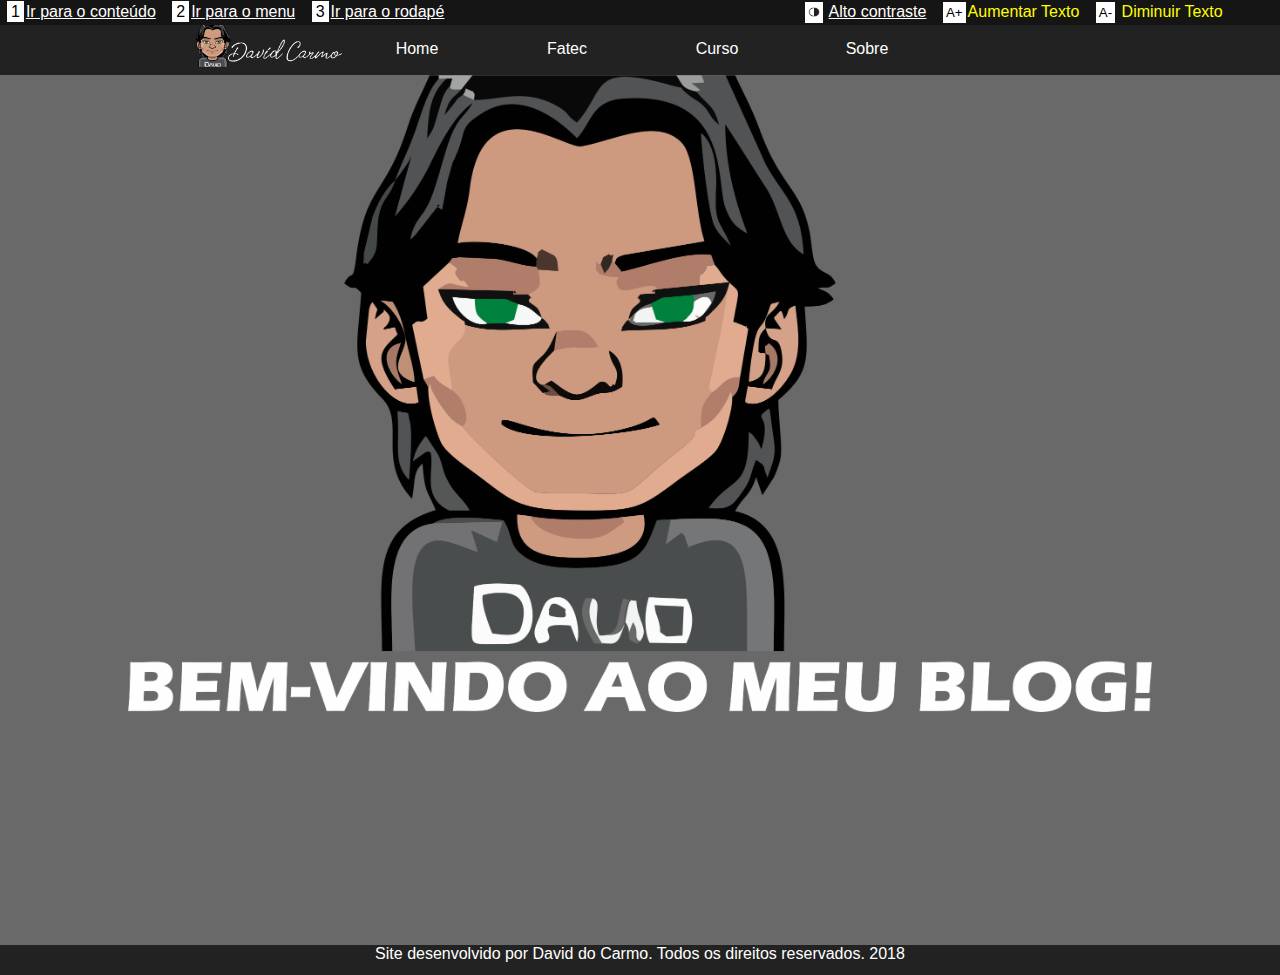
<file: index.html>
<!DOCTYPE html>
<html lang ="pt-br">
<head> 
    <meta charset ="UTF-8">
    <meta name="viewport" content="width=device-width, initial-scale=1.0">
    <title>Home</title>
    <link rel="stylesheet" type ="text/css" href ="css/style.css"/>
    <link rel="stylesheet" href="css/contrast.css">
    <link rel="shortcut icon" href="img/avatar_icon.png" type="image/x-icon" />
    <script src="js/jquery-3.3.1.js" type="text/javascript"></script>
    <script src="js/fonte.js" type="text/javascript"></script>
    <script src="js/high-contrast.js"></script>
    <script src="js/fakeBreadCrumb.js"></script>
</head>
<body onload="bdCrumb()">

<header>
        <div class="menuAcessibilidade">
                <ul id="atalhos">  
                        <li><a href="#conteudo" accesskey="1"> <span>1</span>Ir para o conteúdo </a></li>  
                        <li><a href="#mainMenu" accesskey="2"><span>2</span>Ir para o menu </a></li>   
                        <li><a href="#rodape" accesskey="3"><span>3</span>Ir para o rodapé </a></li>  
                    </ul>  
            <ul id="botoes">
                <li>
                    <button onclick="window.toggleContrast()"><img src="img/icon_altoContrast.png" alt=""></button>
                    <a href="#altocontraste" id="altocontraste" onclick="window.toggleContrast()" >Alto contraste</a>
                </li>
                <li><button onClick="fonte('a');">A+</button>Aumentar Texto</li>
                <li> <button onClick="fonte('d');">A-</button> Diminuir Texto</li>
                
            </ul>
        </div>
        <nav id="mainMenu" class ="menu">

    <ul>
        <li id="primeiroli"><img  alt ="David Carmo imagem em branco" src="img/name_bar.png"></li>
        <li><a href="index.html">Home  </a></li>
        <li><a href="fatec.html">Fatec </a></li>
        <li><a href="#">Curso </a>
            <ul>
                <li><a href="alp.html"> Algoritmo e Lógica de Programação</a></li>
                <li><a href="bi.html">Bases da Internet </a></li>
                <li><a href="ccw.html">Criação de Conteúdo na Web </a></li>
                <li><a href="dd.html">Design Digital </a></li>
                <li><a href="ppsi.html">Padrões de Projeto de Sítios Internet I </a></li>
                <li><a href="lpt.html">Leitura e Produção de Textos </a></li>
                <li><a href="fme.html">Fundamentos de Matemática Elementar </a></li>
            </ul>
        </li>
        <li><a href="sobre.html"> Sobre </a></li>

    </ul>
</nav>
</header> 
<main id="conteudo" class="home" >
    <figure>
        <img alt="avatar desejando bem-vindo ao blog" src="img/avatar_bemvindo.png">
    </figure>
</main> 


<footer id="rodape"> 
    <p>Site desenvolvido por David do Carmo. Todos os direitos reservados. 2018 </p>
</footer>

</body>
</html>
</file>
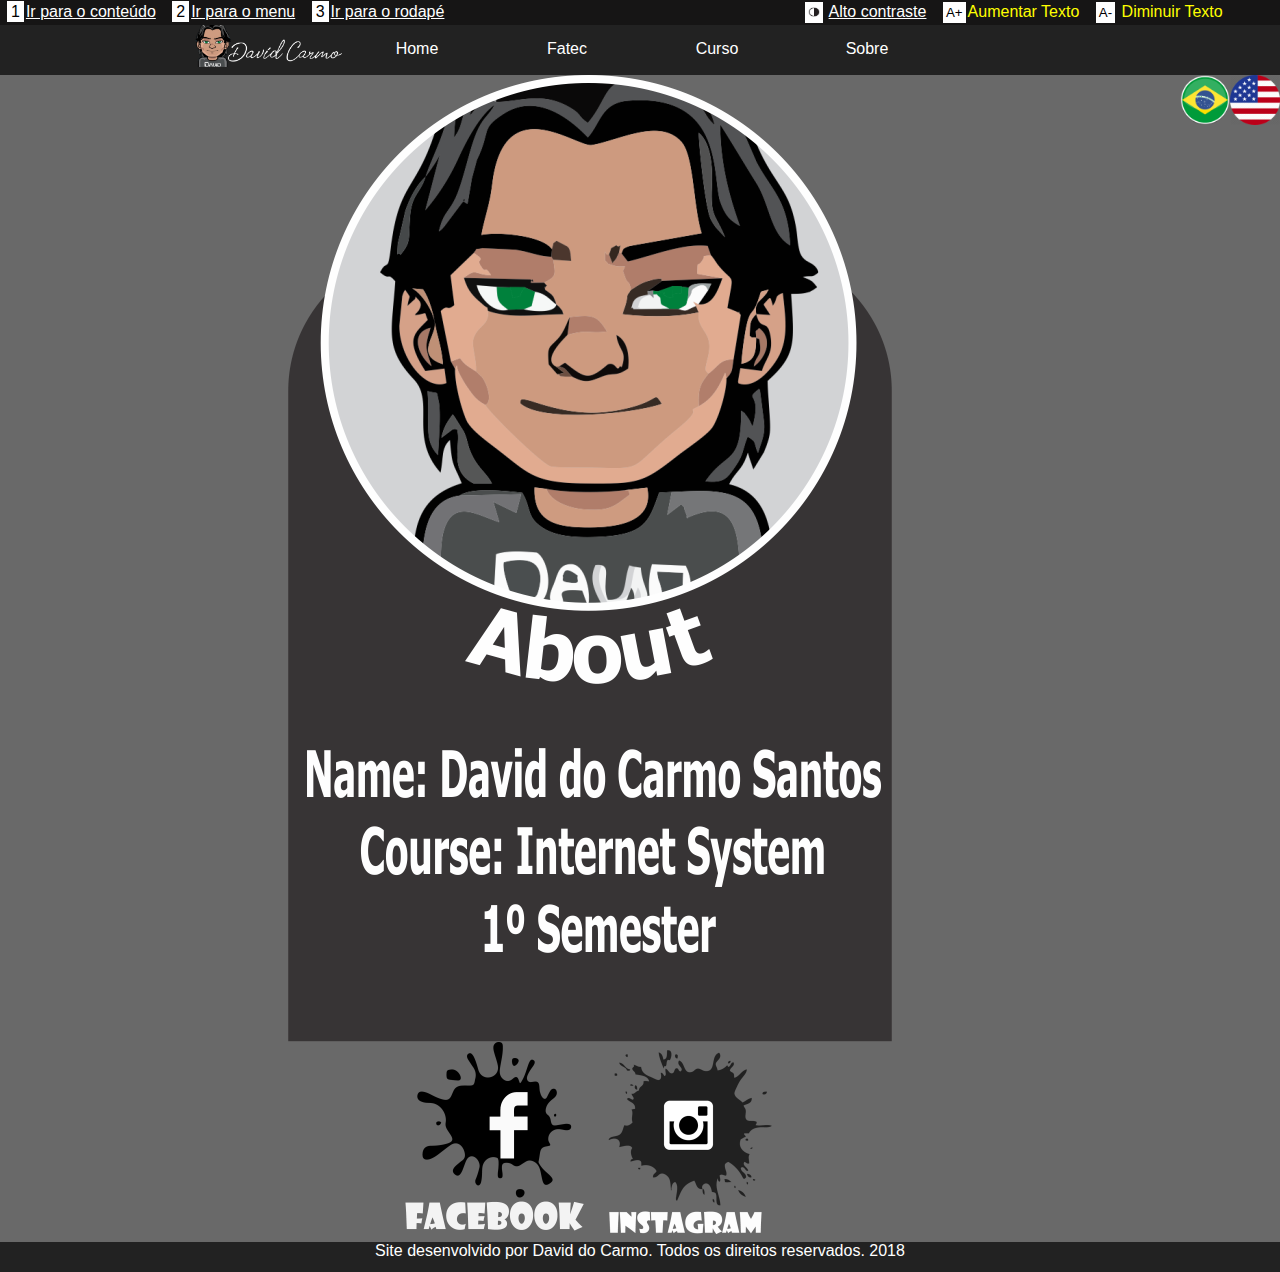
<file: about.html>
<!DOCTYPE html>
<html lang ="pt-br">
<head> 
    <meta charset ="UTF-8">
    <meta name="viewport" content="width=device-width, initial-scale=1.0">
    <title>About</title>
    <link rel="stylesheet" type ="text/css" href ="css/style.css"/>
    <link rel="stylesheet" href="css/contrast.css">
    <link rel="shortcut icon" href="img/avatar_icon.png" type="image/x-icon" />
    <script src="js/jquery-3.3.1.js" type="text/javascript"></script>
    <script src="js/fonte.js" type="text/javascript"></script>
    <script src="js/high-contrast.js"></script>
    <script src="js/fakeBreadCrumb.js"></script>
</head>
<body onload="bdCrumb()">

<header>
        <div class="menuAcessibilidade">
                <ul id="atalhos">  
                        <li><a href="#conteudo" accesskey="1"> <span>1</span>Ir para o conteúdo </a></li>  
                        <li><a href="#mainMenu" accesskey="2"><span>2</span>Ir para o menu </a></li>   
                        <li><a href="#rodape" accesskey="3"><span>3</span>Ir para o rodapé </a></li>  
                    </ul>  
            <ul id="botoes">
                <li>
                    <button onclick="window.toggleContrast()"><img src="img/icon_altoContrast.png" alt=""></button>
                    <a href="#altocontraste" id="altocontraste" onclick="window.toggleContrast()" >Alto contraste</a>
                </li>
                <li><button onClick="fonte('a');">A+</button>Aumentar Texto</li>
                <li> <button onClick="fonte('d');">A-</button> Diminuir Texto</li>
                
            </ul>
        </div>
        <nav id="mainMenu" class ="menu">

    <ul>
        <li id="primeiroli"><img  alt ="David Carmo imagem em branco" src="img/name_bar.png"></li>
        <li><a href="index.html">Home  </a></li>
        <li><a href="fatec.html">Fatec </a></li>
        <li><a href="#">Curso </a>
            <ul>
                <li><a href="alp.html"> Algoritmo e Lógica de Programação</a></li>
                <li><a href="bi.html">Bases da Internet </a></li>
                <li><a href="ccw.html">Criação de Conteúdo na Web </a></li>
                <li><a href="dd.html">Design Digital </a></li>
                <li><a href="ppsi.html">Padrões de Projeto de Sítios Internet I </a></li>
                <li><a href="lpt.html">Leitura e Produção de Textos </a></li>
                <li><a href="fme.html">Fundamentos de Matemática Elementar </a></li>
            </ul>
        </li>
        <li><a href="sobre.html"> Sobre </a></li>

    </ul>
</nav>
</header> 
<main id = "sobre">
    <section><!--Menu de escolha da língua -->
        <nav>
            <ul id = "en">

                <li> <a href ="about.html"> <img alt="Icon USA - PT" src="img/en_icon.png"> </a></li>

            </ul>

            <ul id ="pt">

                <li> <a href ="sobre.html"><img alt="Icon Brasil - PT" src="img/pt_icon.png"></a></li>

            </ul>
        </nav>
    </section>
    
    <!-- Cartão frente-verso com informações sobre o autor do blog-->
    <section id="conteudo">
        <figure>
            <img alt ="David Carmo card" src="img/about_card_front.png" onMouseOver="this.src='img/about_card_back.png'"onMouseOut="this.src='img/about_card_front.png'">
        </figure>
    </section>
    <!--Links para as redes sociais -->
    <section>
        <nav id ="instaFB_Box">
            <ul id="fb">

                <li><a href="https://www.facebook.com/david.carmosantos"> <img alt="Icon Facebook" src="img/facebook_icon.png"> </a> </li>

            </ul>

            <ul id="insta">

                <li><a href="https://www.instagram.com/okay_dave/"><img alt="Icon Instagram" src="img/insta_icon.png"> </a></li>

            </ul>
        </nav>
    </section>
</main>
    
<footer id="rodape"> 
    <p>Site desenvolvido por David do Carmo. Todos os direitos reservados. 2018 </p>
</footer>

</body>
</html>
</file>
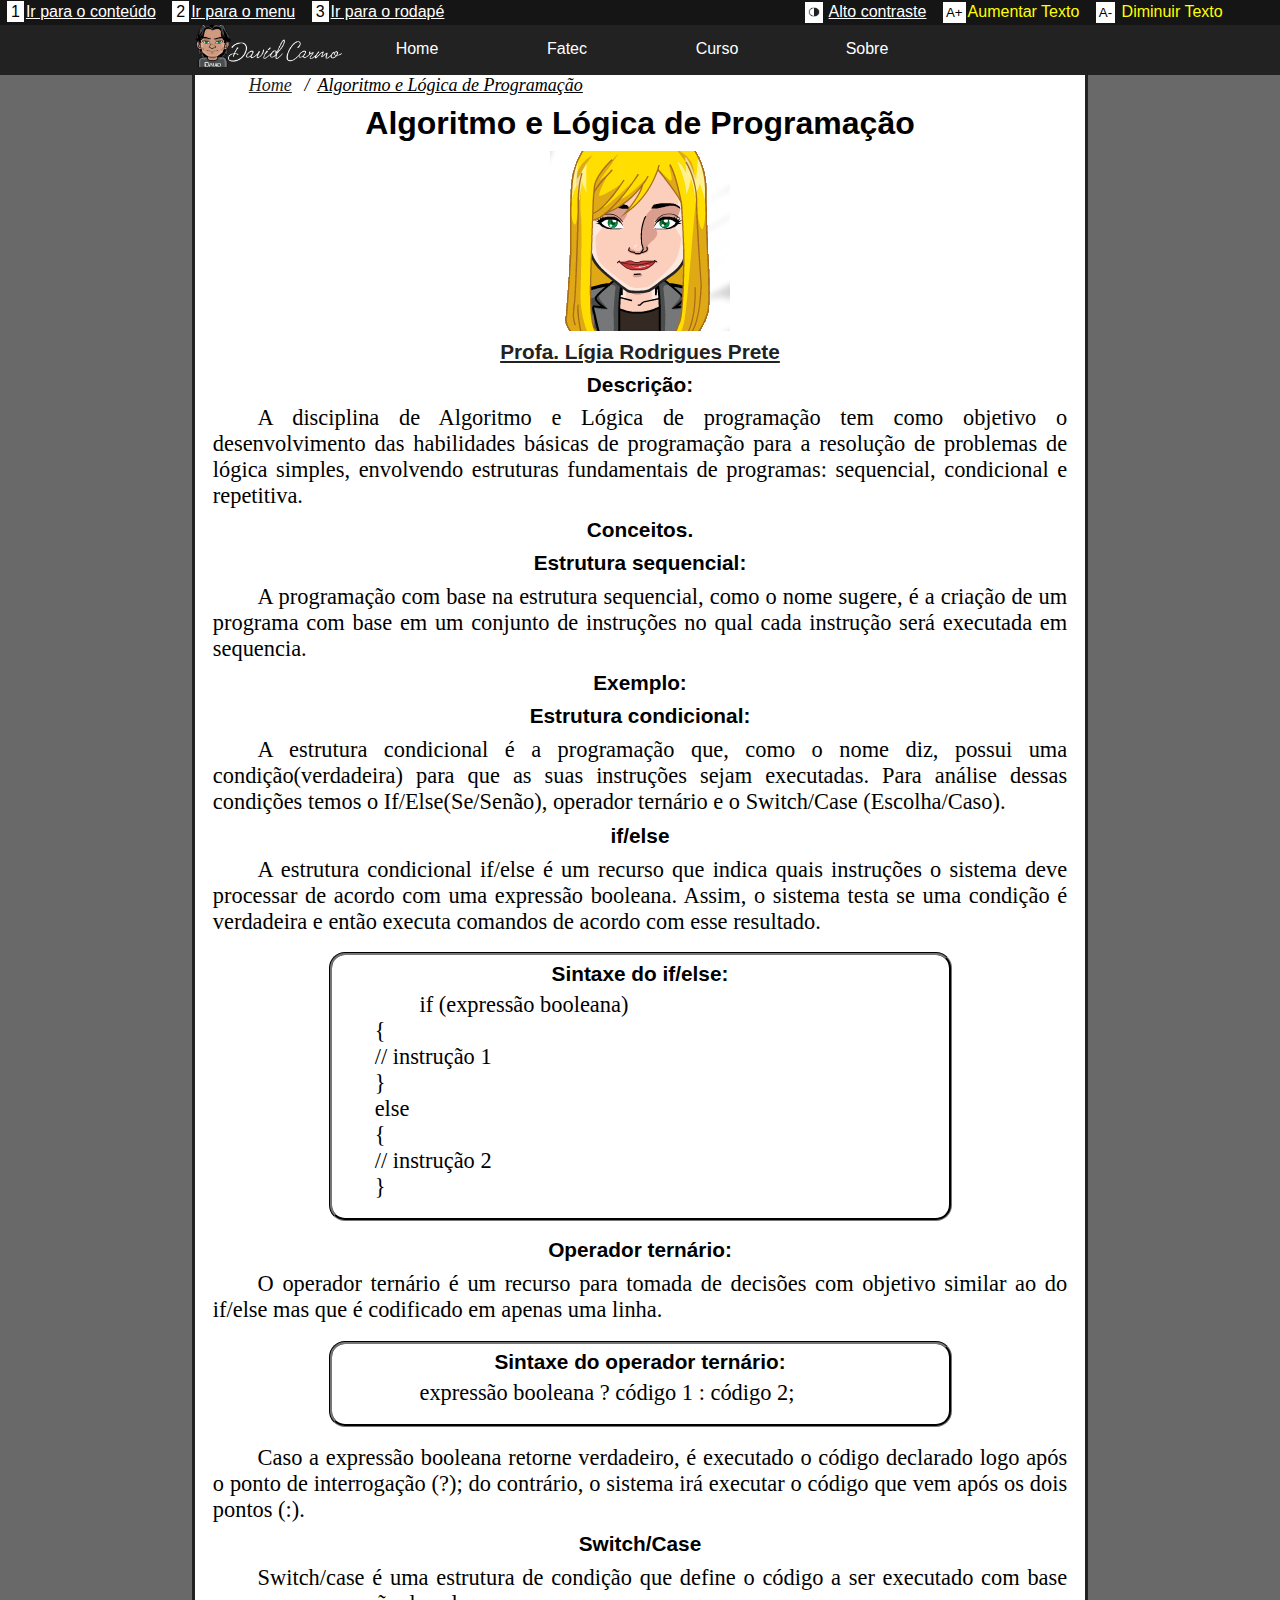
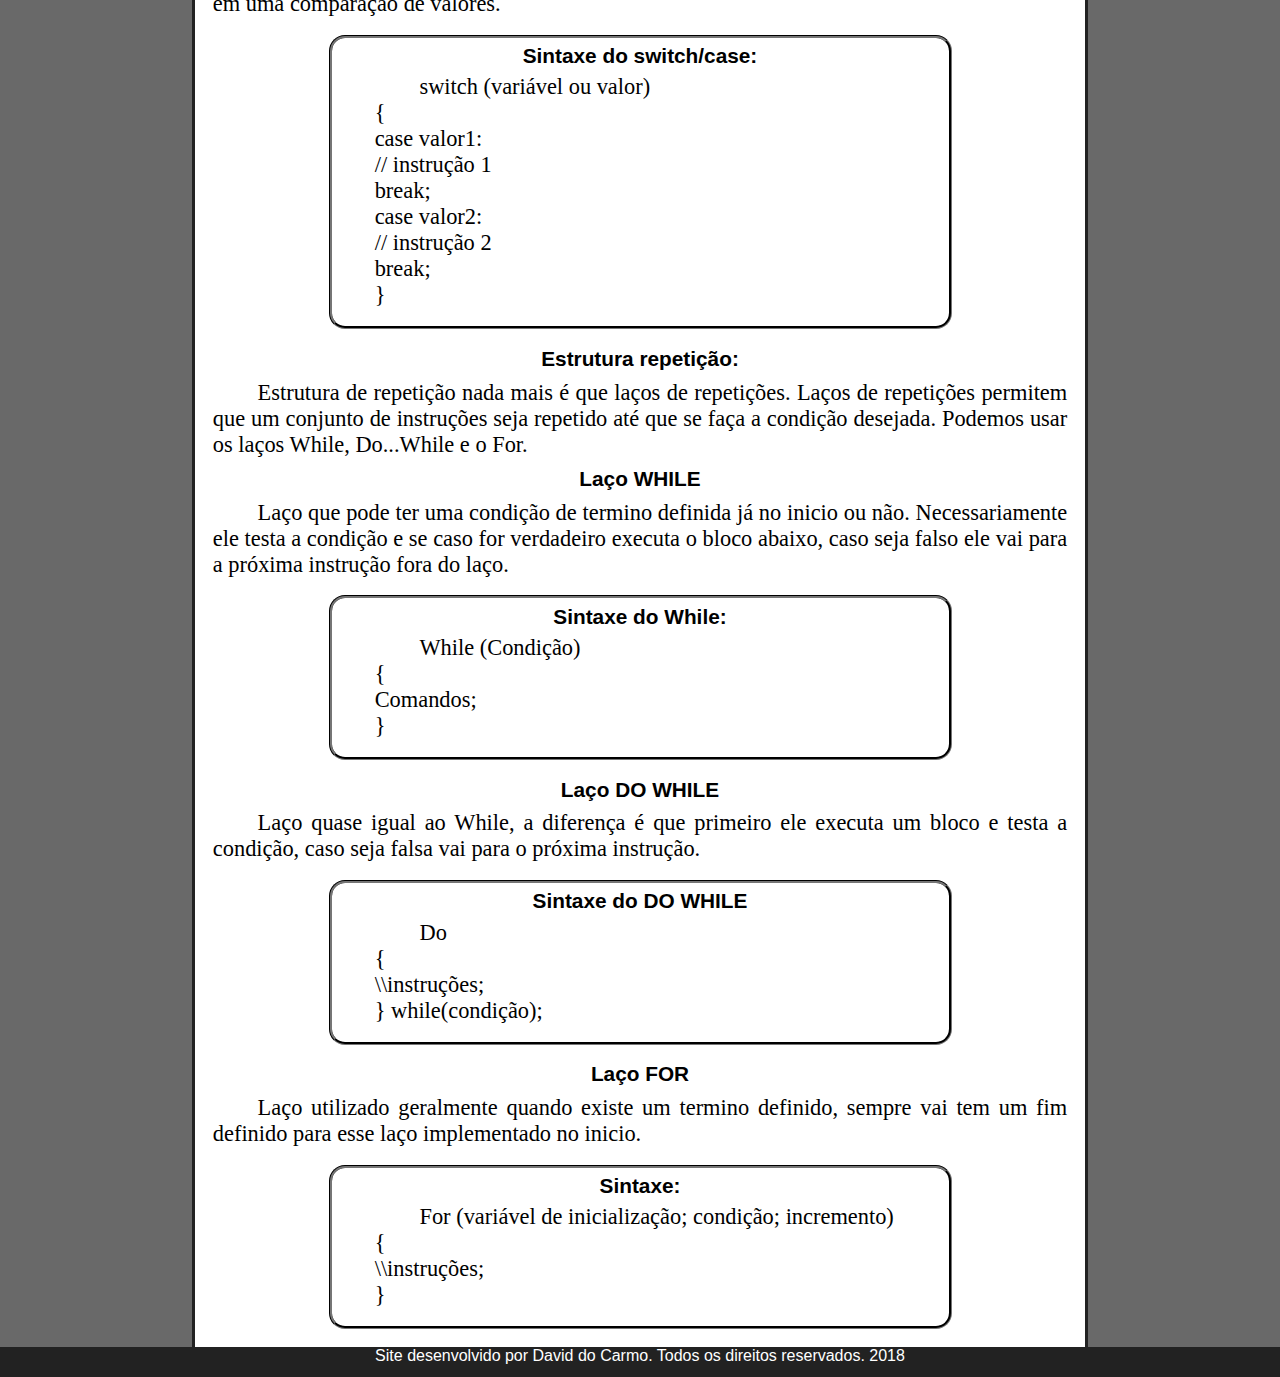
<file: alp.html>
<!DOCTYPE html>
<html lang ="pt-br">
<head> 
    <meta charset ="UTF-8">
    <meta name="viewport" content="width=device-width, initial-scale=1.0">
    <title>Algoritmo e Lógica de Programação</title>
    <link rel="stylesheet" type ="text/css" href ="css/style.css"/>
    <link rel="stylesheet" href="css/contrast.css">
    <link rel="shortcut icon" href="img/avatar_icon.png" type="image/x-icon" />
    <script src="js/jquery-3.3.1.js" type="text/javascript"></script>
    <script src="js/fonte.js" type="text/javascript"></script>
    <script src="js/high-contrast.js"></script>
    <script src="js/fakeBreadCrumb.js"></script>
</head>
<body onload="bdCrumb()">

<header>
    <div class="menuAcessibilidade">
            <ul id="atalhos">  
                    <li><a href="#conteudo" accesskey="1"> <span>1</span>Ir para o conteúdo </a></li>  
                    <li><a href="#mainMenu" accesskey="2"><span>2</span>Ir para o menu </a></li>   
                    <li><a href="#rodape" accesskey="3"><span>3</span>Ir para o rodapé </a></li>  
                </ul>  
        <ul id="botoes">
            <li>
                <button onclick="window.toggleContrast()"><img src="img/icon_altoContrast.png" alt=""></button>
                <a href="#altocontraste" id="altocontraste" onclick="window.toggleContrast()" >Alto contraste</a>
            </li>
            <li><button onClick="fonte('a');">A+</button>Aumentar Texto</li>
            <li> <button onClick="fonte('d');">A-</button> Diminuir Texto</li>
            
        </ul>
    </div>
<nav id="mainMenu" class ="menu">
    <ul>
        <li id="primeiroli"><img  alt ="David Carmo imagem em branco" src="img/name_bar.png"></li>
        <li><a href="index.html">Home  </a></li>
        <li><a href="fatec.html">Fatec </a></li>
        <li><a href="#">Curso </a>
            <ul>
                <li><a href="alp.html"> Algoritmo e Lógica de Programação</a></li>
                <li><a href="bi.html">Bases da Internet </a></li>
                <li><a href="ccw.html">Criação de Conteúdo na Web </a></li>
                <li><a href="dd.html">Design Digital </a></li>
                <li><a href="ppsi.html">Padrões de Projeto de Sítios Internet I </a></li>
                <li><a href="lpt.html">Leitura e Produção de Textos </a></li>
                <li><a href="fme.html">Fundamentos de Matemática Elementar </a></li>
            </ul>
        </li>
        <li><a href="sobre.html"> Sobre </a></li>

    </ul>
</nav>
</header> 






<main id ="conteudo" class = "conteudo" >
    <section class="acessibilidade" > <!--Apresentação da Disciplina e professor -->
        <p id="breadCrumb"></p>
        <h1 id="tituloPage">Algoritmo e Lógica de Programação</h1>
        <figure>
            <img alt="Avatar Professora Ligia" src="img\avatar_ligia.png" onMouseOver="this.src='img/ligia_real.png'"onMouseOut="this.src='img/avatar_ligia.png'">
        </figure>    
        <a href="http://lattes.cnpq.br/8947450638463520"><h3>Profa. Lígia Rodrigues Prete</h3></a><!-- link currículo lattes -->

        <h2>Descrição:</h2> 

        <p> 
            A disciplina de Algoritmo e Lógica de programação tem como objetivo o desenvolvimento das habilidades básicas de programação para a resolução de problemas de lógica simples, envolvendo estruturas fundamentais de programas: sequencial, condicional e repetitiva.</p>
    </section>
        <section class="acessibilidade"> <!-- Conteúdo da página -->
            <article>
                <h2> Conceitos. </h2>

                <h2>Estrutura sequencial:</h2>
                <p>
                A programação com base na estrutura sequencial, como o nome sugere, é a criação de um programa com base em um conjunto de instruções no qual cada instrução será executada em sequencia. 
                </p>

                <h3>Exemplo:</h3> 

                <h2>Estrutura condicional: </h2> 
                <p>
                A estrutura condicional é a programação que, como o nome diz, possui uma condição(verdadeira) para que as suas instruções sejam executadas.  Para análise dessas condições temos o If/Else(Se/Senão), operador ternário e o Switch/Case (Escolha/Caso). 
                </p> 

                <h2>if/else</h2>
                <p>
                A estrutura condicional if/else é um recurso que indica quais instruções o sistema deve processar de acordo com uma expressão booleana. Assim, o sistema testa se uma condição é verdadeira e então executa comandos de acordo com esse resultado.

                </p>
                <article class = "exemplo_sintaxe">

                    <h2>Sintaxe do if/else:</h2>
                    <p>
                    if (expressão booleana)<br/>
                    {	<br/>
                        // instrução 1<br/>
                    } <br/>
                    else <br/>
                    {<br/>
                    // instrução 2<br/>
                    }<br/>
                    </p>
                    <br/>
                </article>

                <h2>Operador ternário: </h2>
                <p>
                O operador ternário é um recurso para tomada de decisões com objetivo similar ao do if/else mas que é codificado em apenas uma linha.
                <p/>
                <article class = "exemplo_sintaxe">
                    <h2>Sintaxe do operador ternário:</h2>
                    <p>
                    expressão booleana ? código 1 : código 2;
                    </p>
                    <br/>
                </article>
                <p>
                Caso a expressão booleana retorne verdadeiro, é executado o código declarado logo após o ponto de interrogação (?); 
                do contrário, o sistema irá executar o código que vem após os dois pontos (:).
                </p>


                <h2>Switch/Case</h2>
                <p>Switch/case é uma estrutura de condição que define o código a ser executado com base em uma comparação de valores.</p>
                <article class = "exemplo_sintaxe">
                    <h2>Sintaxe do switch/case:</h2>
                    <p>switch (variável ou valor)<br/>
                    {<br/>
                    case valor1:<br/>
                          // instrução 1<br/>
                    break;<br/>
                    case valor2:<br/>
                          // instrução 2<br/>
                    break;<br/>
                    }<br/>
                    </p>
                    <br/>
                </article>



                <h2>Estrutura repetição:</h2> 
                <p>Estrutura de repetição nada mais é que laços de repetições. Laços de repetições permitem que um conjunto de instruções seja repetido até que se faça a condição desejada.
                 Podemos usar os laços While, Do...While e o For.
                </p>

                <h2>Laço WHILE</h2>
                <p>Laço que pode ter uma condição de termino definida já no inicio ou não.
                Necessariamente ele testa a condição e se caso for verdadeiro executa o bloco abaixo, caso seja falso ele vai para a próxima instrução fora do laço.
                </p>

                <article class = "exemplo_sintaxe">
                    <h2>Sintaxe do While:</h2>
                    <p>While (Condição)<br/>
                        {<br/>
                        Comandos;<br/>
                        }<br/>
                    </p>
                    <br/>
                </article>

                <h2>Laço DO WHILE</h2>
                <p>Laço quase igual ao While, a diferença é que primeiro ele executa um bloco e testa a condição, caso seja falsa vai para o próxima instrução.</p>
                <article class = "exemplo_sintaxe">
                    <h2>Sintaxe do DO WHILE</h2>
                    <p>
                    Do<br/>
                    {<br/>
                        \\instruções;<br/>
                    } while(condição);<br/>
                    </p>
                    <br/>
                </article>
                <h2>Laço FOR</h2>
                <p>
                Laço utilizado geralmente quando existe um termino definido, sempre vai tem um fim definido para esse laço implementado no inicio.
                </p>
                <article class = "exemplo_sintaxe">
                    <h2>Sintaxe: </h2>
                    <p>
                    For (variável de inicialização; condição; incremento)<br/>
                    {<br/>
                        \\instruções;<br/>
                    }<br/>
                    </p>
                    <br/>
                </article>
            </article>
    </section>
</main>


<footer id="rodape"> 
	<p>Site desenvolvido por David do Carmo. Todos os direitos reservados. 2018 </p>
</footer>



</body>
</html>
</file>
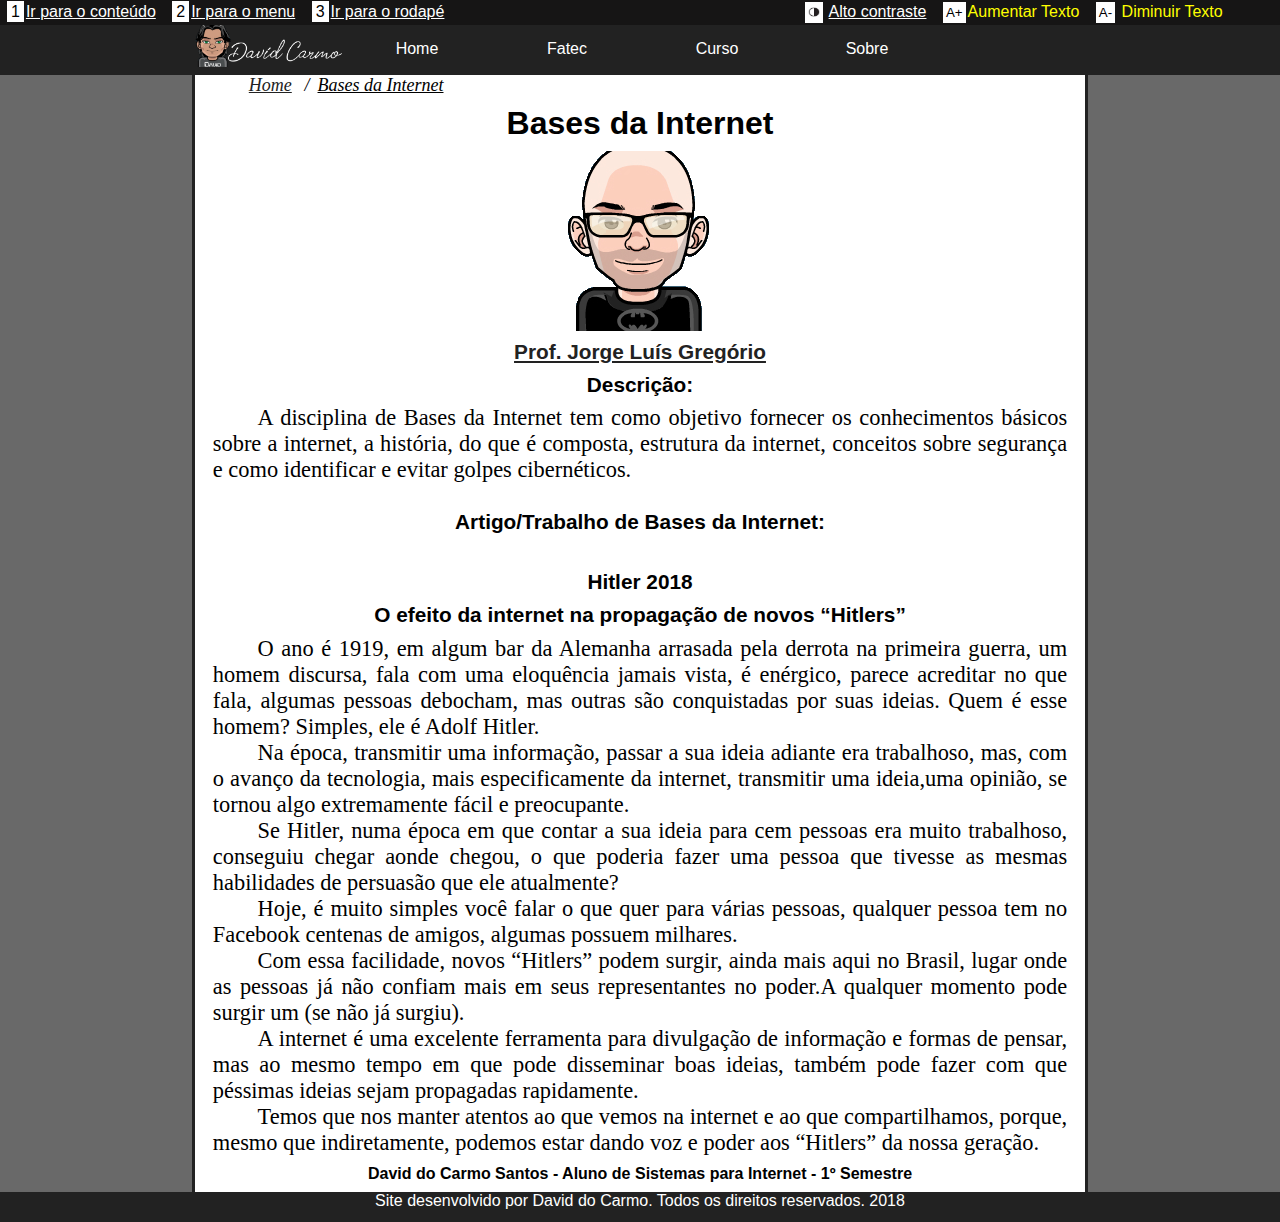
<file: bi.html>
<!DOCTYPE html>
<html lang ="pt-br">
<head> 
    <meta charset ="UTF-8">
    <meta name="viewport" content="width=device-width, initial-scale=1.0">
    <title>Bases da Internet </title>
    <link rel="stylesheet" type ="text/css" href ="css/style.css"/>
    <link rel="stylesheet" href="css/contrast.css">
    <link rel="shortcut icon" href="img/avatar_icon.png" type="image/x-icon" />
    <script src="js/jquery-3.3.1.js" type="text/javascript"></script>
    <script src="js/fonte.js" type="text/javascript"></script>
    <script src="js/high-contrast.js"></script>
    <script src="js/fakeBreadCrumb.js"></script>
</head>
<body onload="bdCrumb()">

<header>
        <div class="menuAcessibilidade">
                <ul id="atalhos">  
                        <li><a href="#conteudo" accesskey="1"> <span>1</span>Ir para o conteúdo </a></li>  
                        <li><a href="#mainMenu" accesskey="2"><span>2</span>Ir para o menu </a></li>   
                        <li><a href="#rodape" accesskey="3"><span>3</span>Ir para o rodapé </a></li>  
                    </ul>  
            <ul id="botoes">
                <li>
                    <button onclick="window.toggleContrast()"><img src="img/icon_altoContrast.png" alt=""></button>
                    <a href="#altocontraste" id="altocontraste" onclick="window.toggleContrast()" >Alto contraste</a>
                </li>
                <li><button onClick="fonte('a');">A+</button>Aumentar Texto</li>
                <li> <button onClick="fonte('d');">A-</button> Diminuir Texto</li>
                
            </ul>
        </div>
        <nav id="mainMenu" class ="menu">

            <ul>
                <li id="primeiroli"><img  alt ="David Carmo imagem em branco" src="img/name_bar.png"></li>
                <li><a href="index.html">Home  </a></li>
                <li><a href="fatec.html">Fatec </a></li>
                <li><a href="#">Curso </a>
                    <ul>
                        <li><a href="alp.html"> Algoritmo e Lógica de Programação</a></li>
                        <li><a href="bi.html">Bases da Internet </a></li>
                        <li><a href="ccw.html">Criação de Conteúdo na Web </a></li>
                        <li><a href="dd.html">Design Digital </a></li>
                        <li><a href="ppsi.html">Padrões de Projeto de Sítios Internet I </a></li>
                        <li><a href="lpt.html">Leitura e Produção de Textos </a></li>
                        <li><a href="fme.html">Fundamentos de Matemática Elementar </a></li>
                    </ul>
                </li>
                <li><a href="sobre.html"> Sobre </a></li>

            </ul>
</nav>
</header> 


<main id="conteudo" class = "conteudo">
    <section class="acessibilidade"><!--Apresentação da Disciplina e professor -->
        <p id="breadCrumb"></p>
        <h1 id="tituloPage">Bases da Internet</h1>
        <figure>
        <img alt="Avatar Professor Jorge" src="img/avatar_jorge.png" onMouseOver="this.src='img/jorge_real.png'"onMouseOut="this.src='img/avatar_jorge.png'">
        </figure>
        <a href="http://lattes.cnpq.br/3776799279256689" > <h3>Prof. Jorge Luís Gregório</h3></a><!-- link currículo lattes */ -->

        <h2>Descrição:</h2> 
        <p>
        A disciplina de Bases da Internet tem como objetivo fornecer os conhecimentos básicos sobre a internet, a história, do que é composta, 
        estrutura da internet, conceitos sobre segurança e como identificar e evitar golpes cibernéticos.</p>
        <br/>
    </section>
    
    <section class="acessibilidade" ><!-- Conteúdo da página -->    
        <article>
            <h2> Artigo/Trabalho de Bases da Internet:</h2>
            <br/>
            <h2>Hitler 2018 </h2>
            <h3>O efeito da internet na propagação de novos “Hitlers” </h3>

            <p>O ano é 1919, em algum bar da Alemanha arrasada pela derrota na primeira guerra, um homem discursa, fala com uma eloquência jamais vista, é enérgico, parece acreditar no que fala, algumas pessoas debocham, mas outras são conquistadas por suas ideias. Quem é esse homem? Simples, ele é Adolf Hitler. </p>
            <p>Na época, transmitir uma informação, passar a sua ideia adiante era trabalhoso, mas, com o avanço da tecnologia, mais especificamente da internet, transmitir  uma ideia,uma opinião, se tornou algo extremamente fácil e preocupante.</p> 
            <p>Se Hitler, numa época em que contar a sua ideia para cem pessoas era muito trabalhoso, conseguiu chegar aonde chegou, o que poderia fazer uma pessoa que tivesse as mesmas habilidades de persuasão que ele atualmente?</p>
            <p>Hoje, é muito simples você falar o que quer para várias pessoas, qualquer pessoa tem no Facebook centenas de amigos, algumas possuem milhares.</p> 
            <p>Com essa facilidade, novos “Hitlers” podem surgir, ainda mais aqui no Brasil, lugar onde as pessoas já não confiam mais em seus representantes no poder.A qualquer momento pode surgir um (se não já surgiu). </p>
            <p>A internet é uma excelente ferramenta para divulgação de informação e formas de pensar, mas ao mesmo tempo em que pode disseminar boas ideias, também pode fazer com que péssimas ideias sejam propagadas rapidamente. </p>
            <p>Temos que nos manter atentos ao que vemos na internet e ao que compartilhamos, porque, mesmo que indiretamente, podemos estar dando voz e poder aos “Hitlers” da nossa geração.</p>


            <h4> David do Carmo Santos - Aluno de Sistemas para Internet - 1º Semestre</h4>
        </article>
    </section>
</main>


<footer id="rodape"> 
    <p>Site desenvolvido por David do Carmo. Todos os direitos reservados. 2018 </p>
</footer>



</body>
</html>
</file>
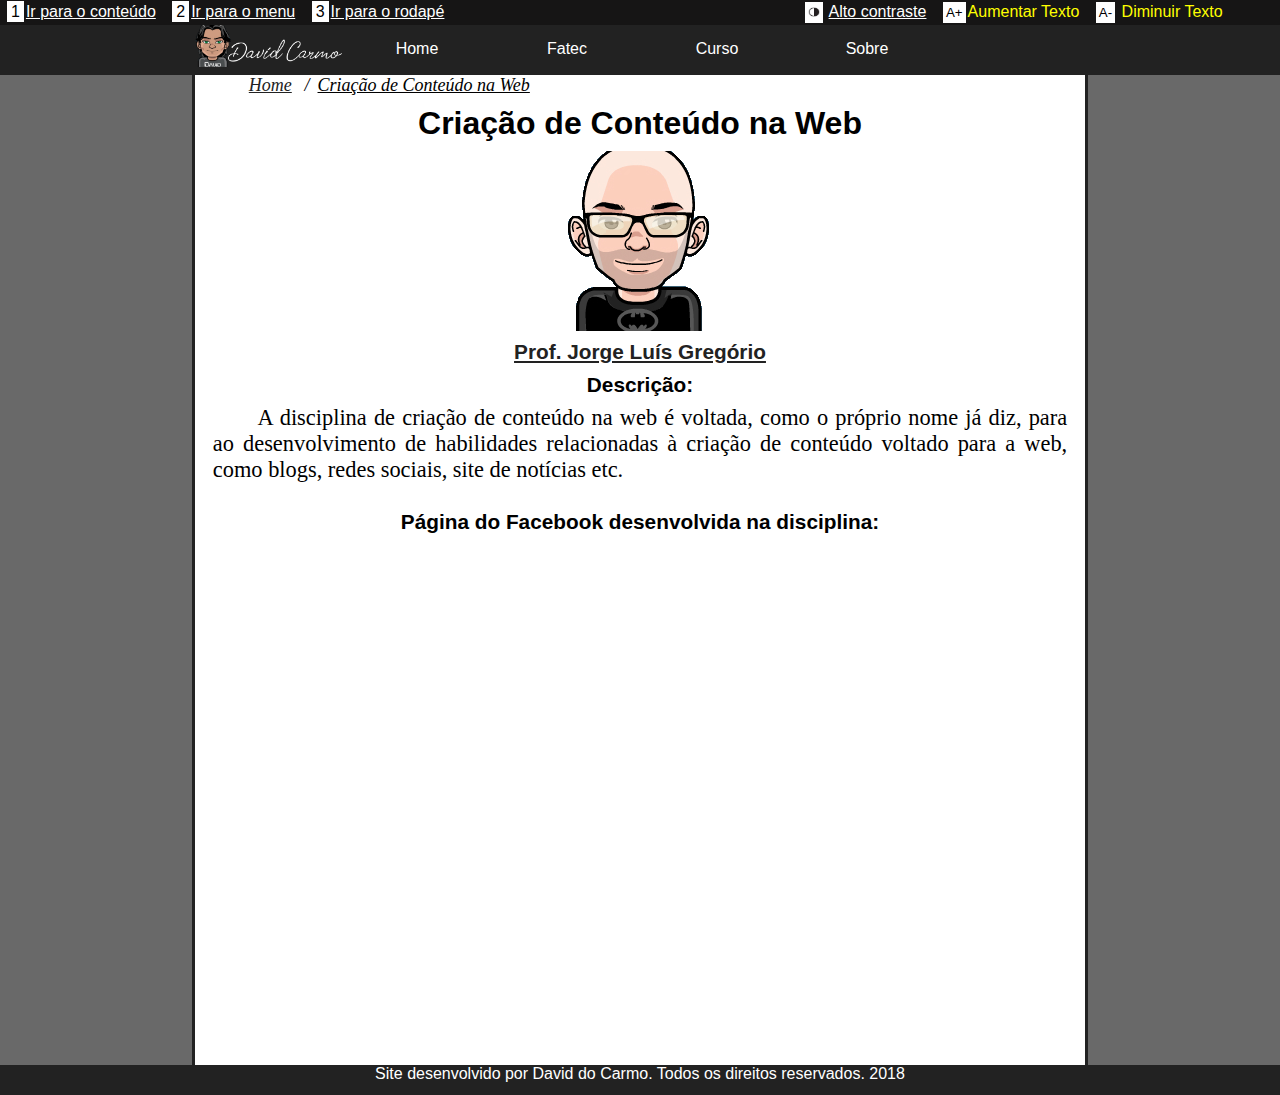
<file: ccw.html>
<!DOCTYPE html>
<html lang ="pt-br">
<head> 
    <meta charset ="UTF-8">
    <meta name="viewport" content="width=device-width, initial-scale=1.0">
    <title>Criação de Conteúdo na Web</title>
    <link rel="stylesheet" type ="text/css" href ="css/style.css"/>
    <link rel="stylesheet" href="css/contrast.css">
    <link rel="shortcut icon" href="img/avatar_icon.png" type="image/x-icon" />
    <script src="js/jquery-3.3.1.js" type="text/javascript"></script>
    <script src="js/fonte.js" type="text/javascript"></script>
    <script src="js/high-contrast.js"></script>
    <script src="js/fakeBreadCrumb.js"></script>
</head>
<body onload="bdCrumb()">

<header>
        <div class="menuAcessibilidade">
                <ul id="atalhos">  
                        <li><a href="#conteudo" accesskey="1"> <span>1</span>Ir para o conteúdo </a></li>  
                        <li><a href="#mainMenu" accesskey="2"><span>2</span>Ir para o menu </a></li>   
                        <li><a href="#rodape" accesskey="3"><span>3</span>Ir para o rodapé </a></li>  
                    </ul>  
            <ul id="botoes">
                <li>
                    <button onclick="window.toggleContrast()"><img src="img/icon_altoContrast.png" alt=""></button>
                    <a href="#altocontraste" id="altocontraste" onclick="window.toggleContrast()" >Alto contraste</a>
                </li>
                <li><button onClick="fonte('a');">A+</button>Aumentar Texto</li>
                <li> <button onClick="fonte('d');">A-</button> Diminuir Texto</li>
                
            </ul>
        </div>
        <nav id="mainMenu" class ="menu">

    <ul>
        <li id="primeiroli"><img  alt ="David Carmo imagem em branco" src="img/name_bar.png"></li>
        <li><a href="index.html">Home  </a></li>
        <li><a href="fatec.html">Fatec </a></li>
        <li><a href="#">Curso </a>
            <ul>
                <li><a href="alp.html"> Algoritmo e Lógica de Programação</a></li>
                <li><a href="bi.html">Bases da Internet </a></li>
                <li><a href="ccw.html">Criação de Conteúdo na Web </a></li>
                <li><a href="dd.html">Design Digital </a></li>
                <li><a href="ppsi.html">Padrões de Projeto de Sítios Internet I </a></li>
                <li><a href="lpt.html">Leitura e Produção de Textos </a></li>
                <li><a href="fme.html">Fundamentos de Matemática Elementar </a></li>
            </ul>
        </li>
        <li><a href="sobre.html"> Sobre </a></li>

    </ul>
</nav>
</header> 

<main id="conteudo" class = "conteudo">
        <section class="acessibilidade"><!--Apresentação da Disciplina e professor -->
            <p id="breadCrumb"></p>
            <h1 id="tituloPage">Criação de Conteúdo na Web</h1>
        <figure>
         <img alt="Avatar Professor Jorge" src="img/avatar_jorge.png" onMouseOver="this.src='img/jorge_real.png'"onMouseOut="this.src='img/avatar_jorge.png'">
        </figure>
        <a href="http://lattes.cnpq.br/3776799279256689" > <h3>Prof. Jorge Luís Gregório</h3></a><!-- link currículo lattes -->

        <h2>Descrição:</h2> 
        <p>
        A disciplina de criação de conteúdo na web é voltada, como o próprio nome já diz, para ao desenvolvimento de habilidades relacionadas à criação de conteúdo voltado para a web, 
        como blogs, redes sociais, site de notícias etc.</p>
        <br/>
    </section>
    
    <section class="acessibilidade" ><!-- Conteúdo da página -->   
        <h2>Página do Facebook desenvolvida na disciplina:</h2> 
        <br/>

        <div class = "face">
            <iframe src="https://www.facebook.com/plugins/page.php?href=https%3A%2F%2Fwww.facebook.com%2Fgirlsplay2%2F&tabs=timeline&width=310&height=500&small_header=true&adapt_container_width=true&hide_cover=false&show_facepile=false&appId" width="310" height="500" style="border:none;overflow:hidden" scrolling="no" frameborder="0" allowTransparency="true" allow="encrypted-media"></iframe>
        </div>
    </section>
</main>



<footer id="rodape"> 
	<p>Site desenvolvido por David do Carmo. Todos os direitos reservados. 2018 </p>
</footer>


</body>
</html>
</file>
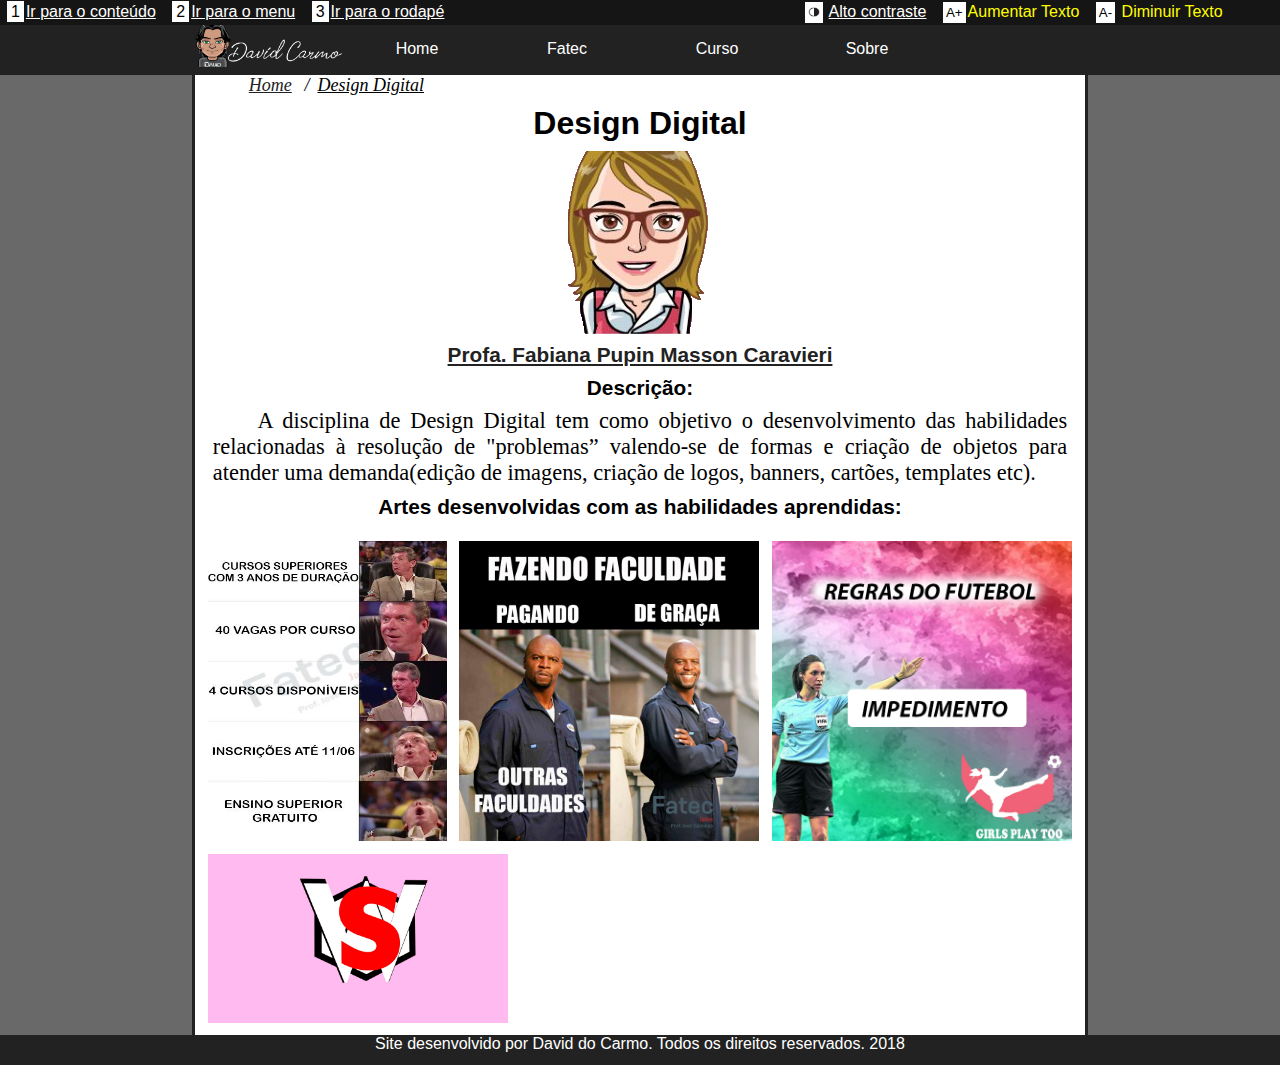
<file: dd.html>
<!DOCTYPE html>
<html lang ="pt-br">
<head> 
    <meta charset ="UTF-8">
    <meta name="viewport" content="width=device-width, initial-scale=1.0">
    <title>Design Digital</title>
    <link rel="stylesheet" type ="text/css" href ="css/style.css"/>
    <link rel="stylesheet" href="css/contrast.css">
    <link rel="shortcut icon" href="img/avatar_icon.png" type="image/x-icon" />
    <script src="js/jquery-3.3.1.js" type="text/javascript"></script>
    <script src="js/fonte.js" type="text/javascript"></script>
    <script src="js/high-contrast.js"></script>
    <script src="js/fakeBreadCrumb.js"></script>
</head>
<body onload="bdCrumb()">

<header>
        <div class="menuAcessibilidade">
                <ul id="atalhos">  
                        <li><a href="#conteudo" accesskey="1"> <span>1</span>Ir para o conteúdo </a></li>  
                        <li><a href="#mainMenu" accesskey="2"><span>2</span>Ir para o menu </a></li>   
                        <li><a href="#rodape" accesskey="3"><span>3</span>Ir para o rodapé </a></li>  
                    </ul>  
            <ul id="botoes">
                <li>
                    <button onclick="window.toggleContrast()"><img src="img/icon_altoContrast.png" alt=""></button>
                    <a href="#altocontraste" id="altocontraste" onclick="window.toggleContrast()" >Alto contraste</a>
                </li>
                <li><button onClick="fonte('a');">A+</button>Aumentar Texto</li>
                <li> <button onClick="fonte('d');">A-</button> Diminuir Texto</li>
                
            </ul>
        </div>
        <nav id="mainMenu" class ="menu">

    <ul>
        <li id="primeiroli"><img  alt ="David Carmo imagem em branco" src="img/name_bar.png"></li>
        <li><a href="index.html">Home  </a></li>
        <li><a href="fatec.html">Fatec </a></li>
        <li><a href="#">Curso </a>
            <ul>
                <li><a href="alp.html"> Algoritmo e Lógica de Programação</a></li>
                <li><a href="bi.html">Bases da Internet </a></li>
                <li><a href="ccw.html">Criação de Conteúdo na Web </a></li>
                <li><a href="dd.html">Design Digital </a></li>
                <li><a href="ppsi.html">Padrões de Projeto de Sítios Internet I </a></li>
                <li><a href="lpt.html">Leitura e Produção de Textos </a></li>
                <li><a href="fme.html">Fundamentos de Matemática Elementar </a></li>
            </ul>
        </li>
        <li><a href="sobre.html"> Sobre </a></li>

    </ul>
</nav>
</header> 






<main id="conteudo" class = "conteudo">
        <section class="acessibilidade"><!--Apresentação da Disciplina e professor -->
            <p id="breadCrumb"></p>
            <h1 id="tituloPage">Design Digital</h1>
        <figure>
		 <img alt="Avatar Profesorra Fabiana" src="img/avatar_fabiana.png" onMouseOver="this.src='img/fabiana_real.png'"onMouseOut="this.src='img/avatar_fabiana.png'">
        </figure>
		<a href="http://lattes.cnpq.br/9163172931826002"><h3>Profa. Fabiana Pupin Masson Caravieri </h3></a> <!-- link currículo lattes -->

		<h2>Descrição:</h2> 
		<p>
			A disciplina de Design Digital tem como objetivo o desenvolvimento das habilidades relacionadas à resolução de "problemas” 
			valendo-se de formas e criação de objetos para atender uma demanda(edição de imagens, criação de logos, banners, cartões, templates etc). 
		</p>
    </section>
    <section class="acessibilidade" ><!-- Conteúdo da página -->   
		<h2> Artes desenvolvidas com as habilidades aprendidas: </h2>
		<!-- Início  Galeria - Flexbox -->
		<figure class="galeria">
			<img alt = "meme do Vince McMahon feito para a divulgação do vestibular da fatec" src="img/dd/1.jpg">
			<img alt = "meme do Julius Rock de todo mundo odeia o Chris feito para a divulgação do vestibular da fatec" src="img/dd/2.jpg">
			<img alt ="imagem com uma árbitra de futebol com texto no centro : regras do futebol" src="img/dd/3.jpg">
            <img alt ="logo 3d renderizado formado por um hexagono e as letras 'W' e 'S'" src="img/dd/4.jpg" >
        </figure>
		<!-- Fim Galeria - Flexbox -->
    </section>	
</main>





<footer id="rodape"> 
	<p>Site desenvolvido por David do Carmo. Todos os direitos reservados. 2018 </p>

</footer>


</body>
</html>
</file>
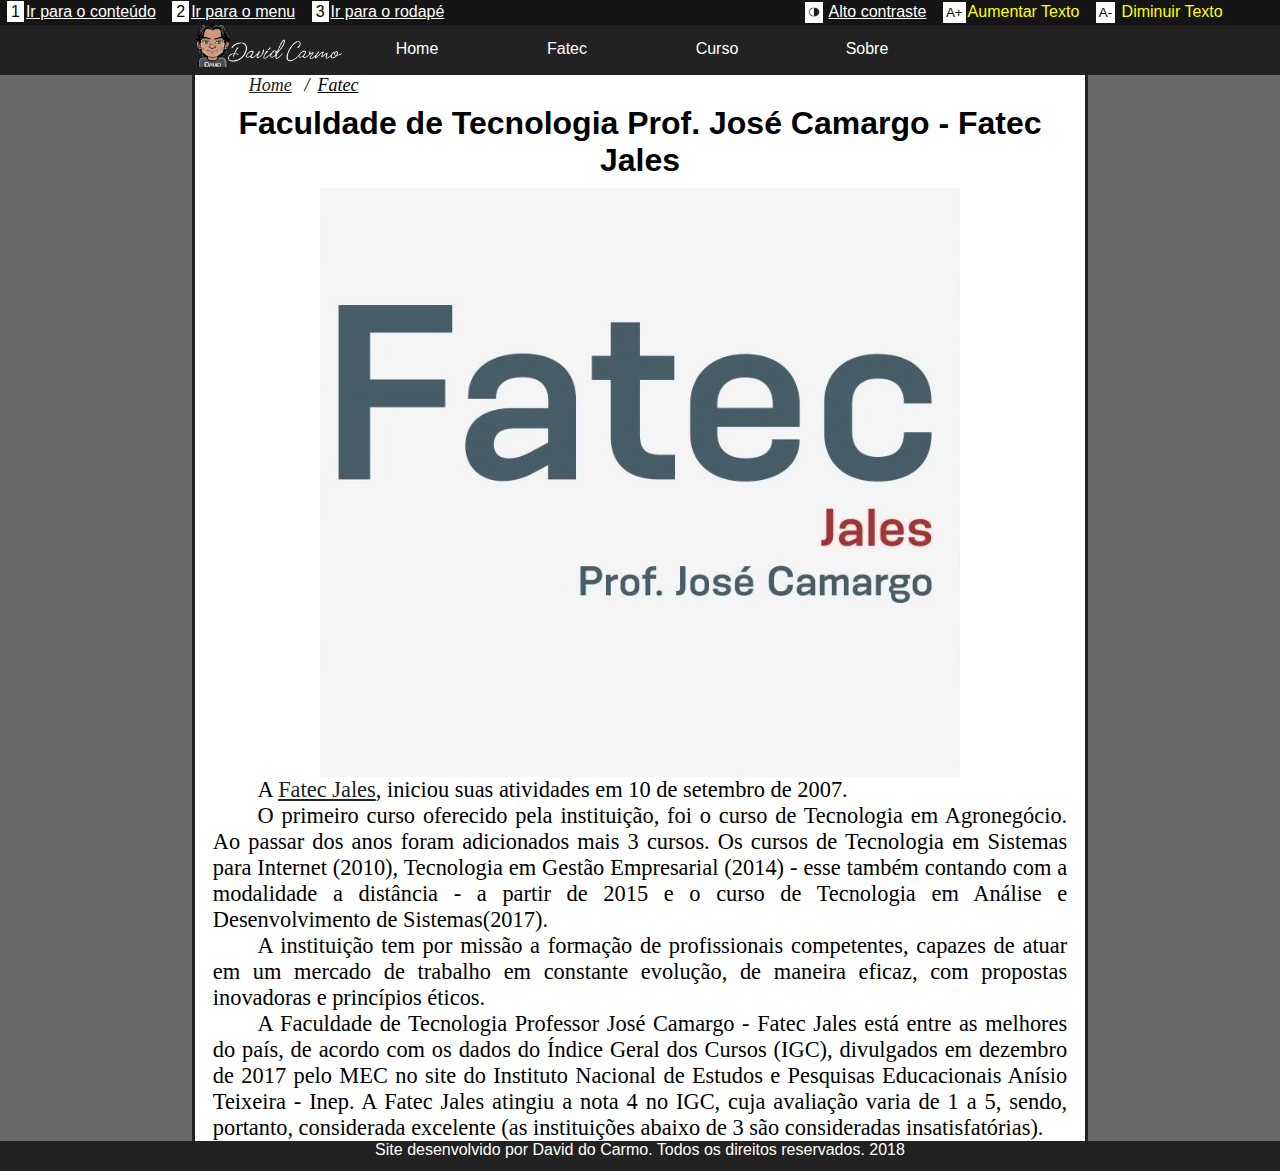
<file: fatec.html>
<!DOCTYPE html>
<html lang ="pt-br">
<head> 
    <meta charset ="UTF-8">
    <meta name="viewport" content="width=device-width, initial-scale=1.0">
    <title>Fatec</title>
    <link rel="stylesheet" type ="text/css" href ="css/style.css"/>
    <link rel="stylesheet" href="css/contrast.css">
    <link rel="shortcut icon" href="img/avatar_icon.png" type="image/x-icon" />
    <script src="js/jquery-3.3.1.js" type="text/javascript"></script>
    <script src="js/fonte.js" type="text/javascript"></script>
    <script src="js/high-contrast.js"></script>
    <script src="js/fakeBreadCrumb.js"></script>
</head>
<body onload="bdCrumb()">

<header>
        <div class="menuAcessibilidade">
                <ul id="atalhos">  
                        <li><a href="#conteudo" accesskey="1"> <span>1</span>Ir para o conteúdo </a></li>  
                        <li><a href="#mainMenu" accesskey="2"><span>2</span>Ir para o menu </a></li>   
                        <li><a href="#rodape" accesskey="3"><span>3</span>Ir para o rodapé </a></li>  
                    </ul>  
            <ul id="botoes">
                <li>
                    <button onclick="window.toggleContrast()"><img src="img/icon_altoContrast.png" alt=""></button>
                    <a href="#altocontraste" id="altocontraste" onclick="window.toggleContrast()" >Alto contraste</a>
                </li>
                <li><button onClick="fonte('a');">A+</button>Aumentar Texto</li>
                <li> <button onClick="fonte('d');">A-</button> Diminuir Texto</li>
                
            </ul>
        </div>
        <nav id="mainMenu" class ="menu">

    <ul>
        <li id="primeiroli"><img  alt ="David Carmo imagem em branco" src="img/name_bar.png"></li>
        <li><a href="index.html">Home  </a></li>
        <li><a href="fatec.html">Fatec </a></li>
        <li><a href="#">Curso </a>
            <ul>
                <li><a href="alp.html"> Algoritmo e Lógica de Programação</a></li>
                <li><a href="bi.html">Bases da Internet </a></li>
                <li><a href="ccw.html">Criação de Conteúdo na Web </a></li>
                <li><a href="dd.html">Design Digital </a></li>
                <li><a href="ppsi.html">Padrões de Projeto de Sítios Internet I </a></li>
                <li><a href="lpt.html">Leitura e Produção de Textos </a></li>
                <li><a href="fme.html">Fundamentos de Matemática Elementar </a></li>
            </ul>
        </li>
        <li><a href="sobre.html"> Sobre </a></li>

    </ul>
</nav>
</header> 





<main id="conteudo" class = "conteudo">
            <p id="breadCrumb"></p>
            <p id="tituloPage" style="display: none" >Fatec</p>
            <h1 class="acessibilidade" >Faculdade de Tecnologia Prof. José Camargo - Fatec Jales</h1>

        <figure class="logo_fatec">
            <img alt = "foto logo fatec" class="foto" id="foto1" src="img/1.jpg">
        </figure> 
        <article class="acessibilidade">
        <p> A <a href="http://www.fatecjales.edu.br/">Fatec Jales</a>, iniciou suas atividades em 10 de setembro de 2007.</p>
        <p>
        O primeiro curso oferecido pela instituição, foi o curso de Tecnologia em Agronegócio. Ao passar dos anos foram adicionados mais 3 cursos. 
        Os cursos de Tecnologia em Sistemas para Internet (2010), Tecnologia em Gestão Empresarial (2014) - esse também contando com a modalidade a distância -  a partir de 2015  e o curso de Tecnologia em Análise e Desenvolvimento de Sistemas(2017).
        </p>
        <p>
        A instituição tem por missão a formação de profissionais competentes, capazes de atuar em um mercado de trabalho em constante evolução, de maneira eficaz, com propostas inovadoras e princípios éticos.
        </p>
        <p>
        A Faculdade de Tecnologia Professor José Camargo - Fatec Jales está entre as melhores do país, de acordo com os dados do Índice Geral dos Cursos (IGC), divulgados em dezembro de 2017 pelo MEC no site do Instituto Nacional de Estudos e Pesquisas Educacionais Anísio Teixeira - Inep. A Fatec Jales atingiu a nota 4 no IGC, cuja avaliação varia de 1 a 5, sendo, portanto, 
        considerada excelente (as instituições abaixo de 3 são consideradas insatisfatórias). 
        </p>
    </article>
</main>





<footer id="rodape"> 
	<p>Site desenvolvido por David do Carmo. Todos os direitos reservados. 2018 </p>
</footer>

</body>
</html>
</file>
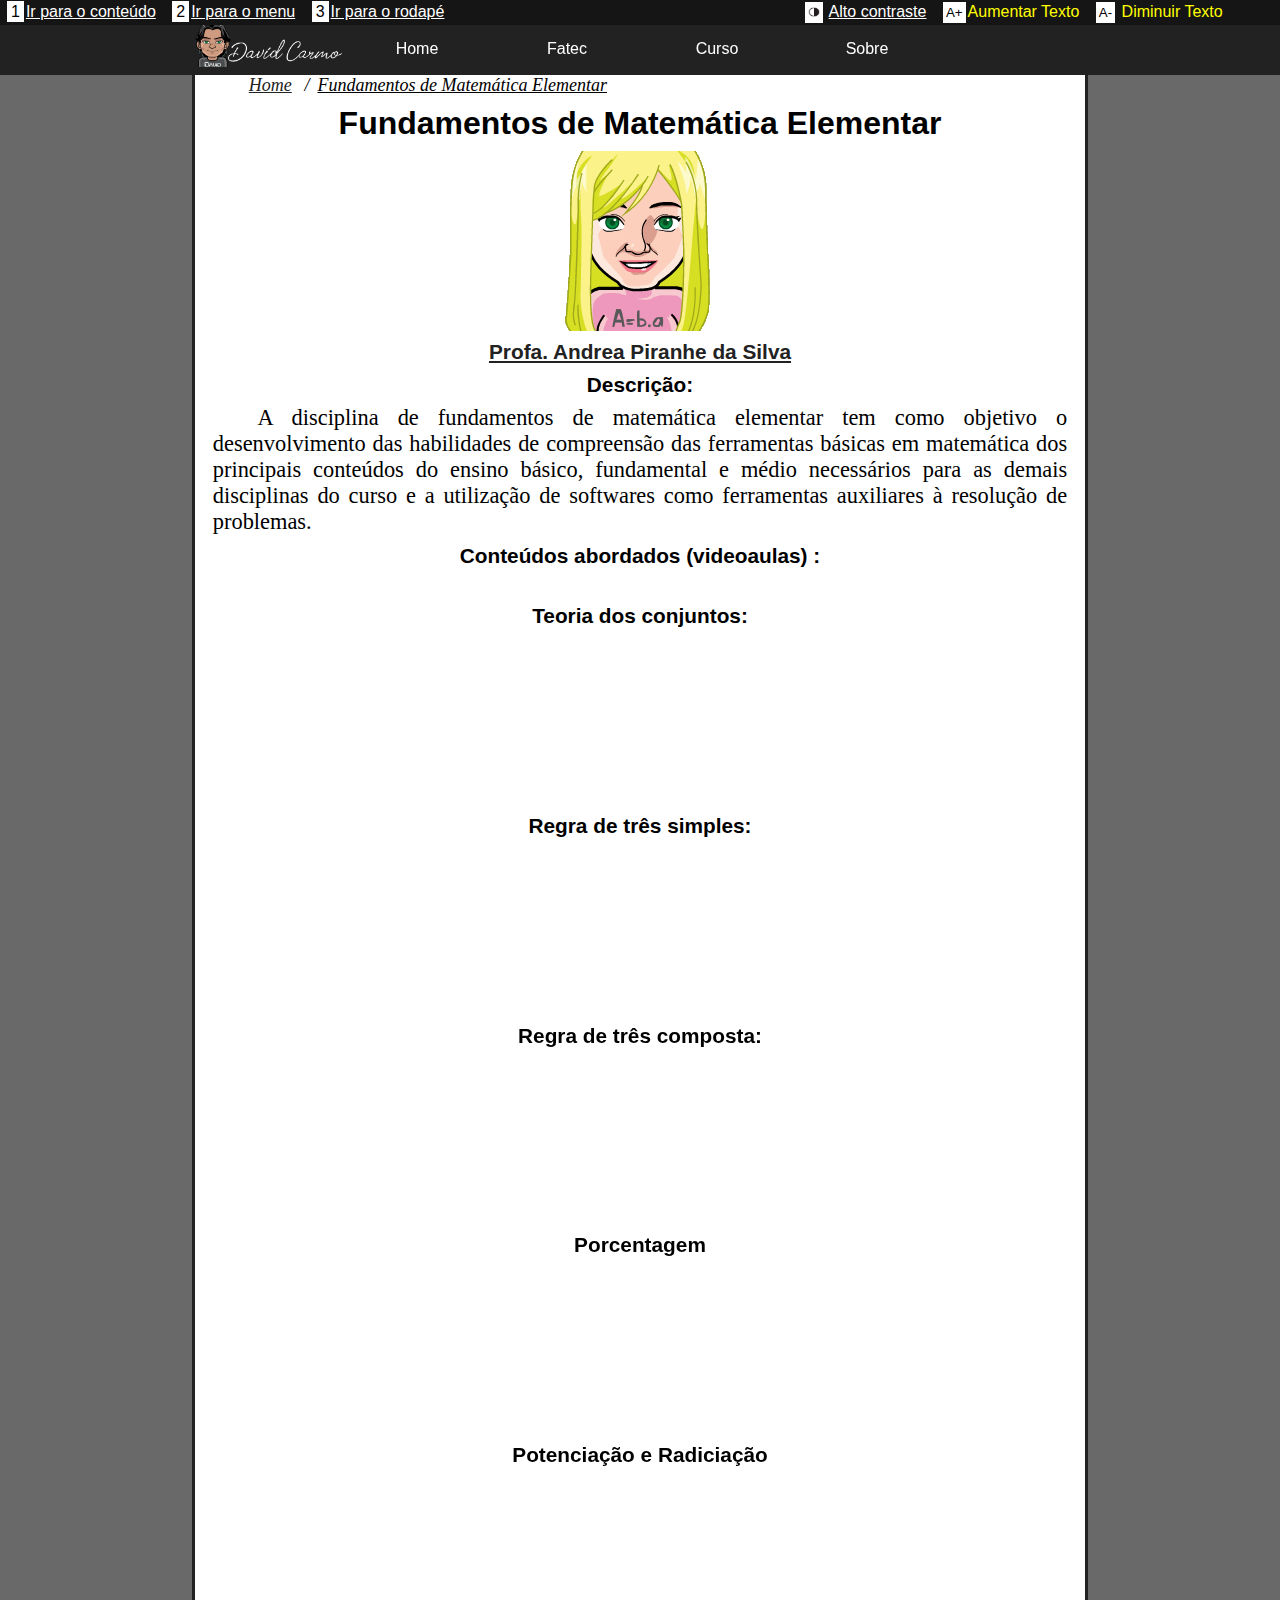
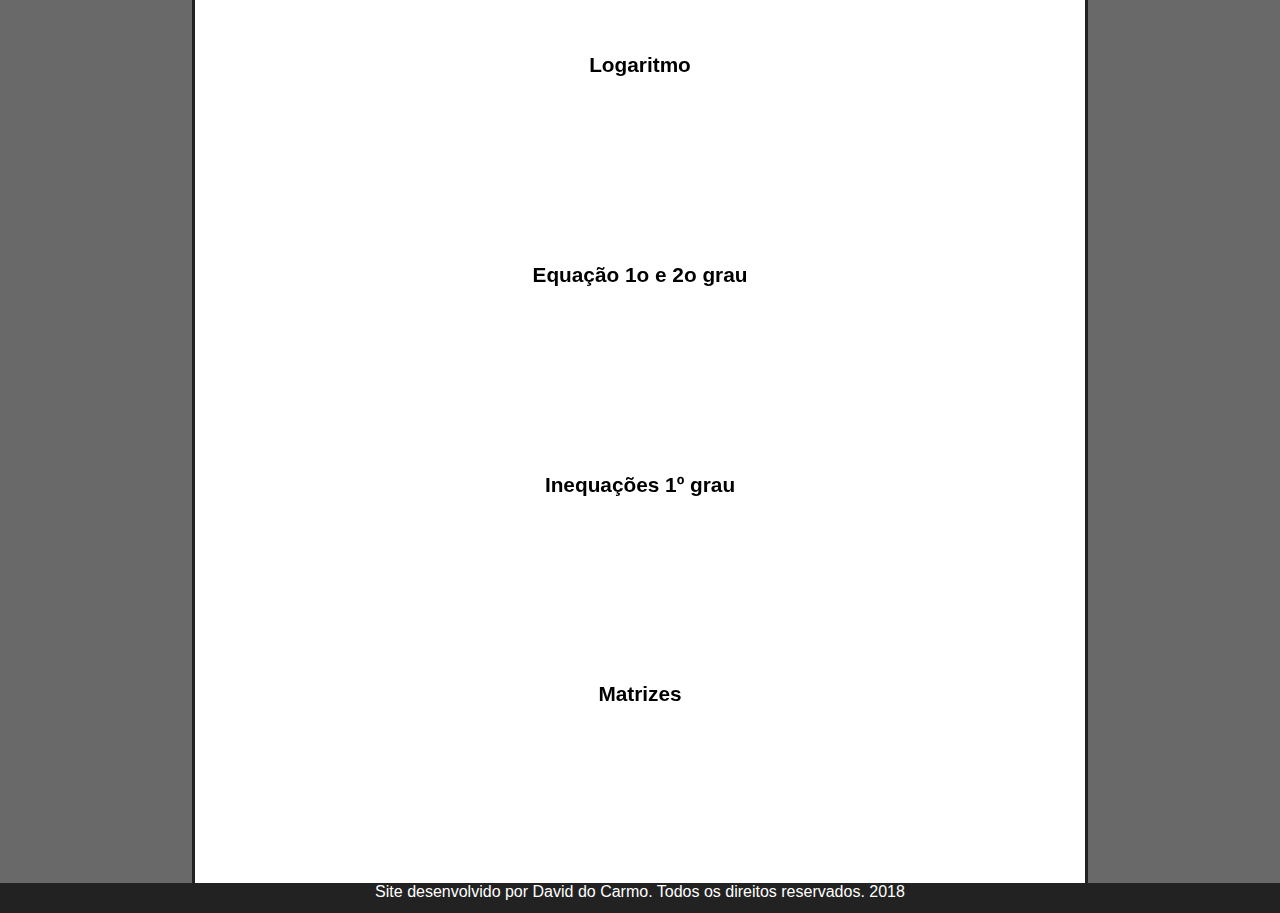
<file: fme.html>
<!DOCTYPE html>
<html lang ="pt-br">
<head> 
    <meta charset ="UTF-8">
    <meta name="viewport" content="width=device-width, initial-scale=1.0">
    <title>Fundamentos de Matemática Elementar</title>
    <link rel="stylesheet" type ="text/css" href ="css/style.css"/>
    <link rel="stylesheet" href="css/contrast.css">
    <link rel="shortcut icon" href="img/avatar_icon.png" type="image/x-icon" />
    <script src="js/jquery-3.3.1.js" type="text/javascript"></script>
    <script src="js/fonte.js" type="text/javascript"></script>
    <script src="js/high-contrast.js"></script>
    <script src="js/fakeBreadCrumb.js"></script>
</head>
<body onload="bdCrumb()">

<header>
        <div class="menuAcessibilidade">
                <ul id="atalhos">  
                        <li><a href="#conteudo" accesskey="1"> <span>1</span>Ir para o conteúdo </a></li>  
                        <li><a href="#mainMenu" accesskey="2"><span>2</span>Ir para o menu </a></li>   
                        <li><a href="#rodape" accesskey="3"><span>3</span>Ir para o rodapé </a></li>  
                    </ul>  
            <ul id="botoes">
                <li>
                    <button onclick="window.toggleContrast()"><img src="img/icon_altoContrast.png" alt=""></button>
                    <a href="#altocontraste" id="altocontraste" onclick="window.toggleContrast()" >Alto contraste</a>
                </li>
                <li><button onClick="fonte('a');">A+</button>Aumentar Texto</li>
                <li> <button onClick="fonte('d');">A-</button> Diminuir Texto</li>
                
            </ul>
        </div>
        <nav id="mainMenu" class ="menu">

    <ul>
        <li id="primeiroli"><img  alt ="David Carmo imagem em branco" src="img/name_bar.png"></li>
        <li><a href="index.html">Home  </a></li>
        <li><a href="fatec.html">Fatec </a></li>
        <li><a href="#">Curso </a>
            <ul>
                <li><a href="alp.html"> Algoritmo e Lógica de Programação</a></li>
                <li><a href="bi.html">Bases da Internet </a></li>
                <li><a href="ccw.html">Criação de Conteúdo na Web </a></li>
                <li><a href="dd.html">Design Digital </a></li>
                <li><a href="ppsi.html">Padrões de Projeto de Sítios Internet I </a></li>
                <li><a href="lpt.html">Leitura e Produção de Textos </a></li>
                <li><a href="fme.html">Fundamentos de Matemática Elementar </a></li>
            </ul>
        </li>
        <li><a href="sobre.html"> Sobre </a></li>

    </ul>
</nav>
</header> 






<main id="conteudo" class = "conteudo">
        <section class="acessibilidade"><!--Apresentação da Disciplina e professor -->
            <p id="breadCrumb"></p>
            <h1 id="tituloPage">Fundamentos de Matemática Elementar</h1>
        <figure>
        <img alt="Avatar Professora Andrea" src="img\avatar_andrea.png" onMouseOver="this.src='img/andrea_real.png'"onMouseOut="this.src='img/avatar_andrea.png'" >
        </figure>
        <a href="http://lattes.cnpq.br/1786834389373192"><h3>Profa. Andrea Piranhe da Silva</h3></a><!-- link currículo lattes -->

        <h2>Descrição:</h2> 
        <p>
            A disciplina de fundamentos de matemática elementar tem como objetivo o desenvolvimento das habilidades de compreensão das ferramentas básicas em matemática dos principais 
            conteúdos do ensino básico, fundamental e médio necessários para as demais disciplinas do curso e a utilização de softwares como ferramentas auxiliares à resolução
    de problemas.
        </p>
    </section>
        
    <!-- Início -  Iframes com videoaulas -->
    <section>
        <h2> Conteúdos abordados (videoaulas) : </h2>
        <br/>
        <h2> Teoria dos conjuntos:</h2>
        
        <iframe id ="video"  src="https://www.youtube.com/embed/2g0o0lzQin8"  frameborder="0" allow="autoplay; encrypted-media" allowfullscreen></iframe>
        <br/>
        
        <h2> Regra de três simples:</h2>
        
        <iframe  id ="video" src="https://www.youtube.com/embed/0_9yCXj83so" frameborder="0" allow="autoplay; encrypted-media" allowfullscreen></iframe>
        <br/>
        
        <h2> Regra de três composta: </h2>

        <iframe  id ="video"src="https://www.youtube.com/embed/StovbnDFCio" frameborder="0" allow="autoplay; encrypted-media" allowfullscreen></iframe>
        <br/>
        
        <h2>Porcentagem </h2>
        <iframe  id ="video" src="https://www.youtube.com/embed/Nifqays8Auo" frameborder="0" allow="autoplay; encrypted-media" allowfullscreen></iframe>
        <br/>
        
        <h2>Potenciação e Radiciação </h2>
        
        <iframe  id ="video"src="https://www.youtube.com/embed/zDOkokddFbg" frameborder="0" allow="autoplay; encrypted-media" allowfullscreen></iframe>
        <br/>
        
        <h2>Logaritmo </h2>
        
        <iframe  id ="video"src="https://www.youtube.com/embed/8ZgmlfZUtAk" frameborder="0" allow="autoplay; encrypted-media" allowfullscreen></iframe>
        <br/>
        
        <h2> Equação 1o e 2o grau</h2>

        <iframe  id ="video"src="https://www.youtube.com/embed/videoseries?list=PLGoyMjCG9tkBJrjWuiygYg34Ng1Sxw_Mf" frameborder="0" allow="autoplay; encrypted-media" allowfullscreen></iframe>
        <br/>
        
        <h2> Inequações 1º grau</h2>
        
        <iframe  id ="video" src="https://www.youtube.com/embed/n8ocCtoSUy4" frameborder="0" allow="autoplay; encrypted-media" allowfullscreen></iframe>
        <br/>
        
        <h2> Matrizes</h2>
        
        <iframe  id ="video" src="https://www.youtube.com/embed/videoseries?list=PLf1lowbdbFICd6CcabD20iivJrgvPa4JC " frameborder="0" allow="autoplay; encrypted-media" allowfullscreen></iframe>
        <br/>

    </section>
    <!-- Fim -  Iframes com videoaulas -->
</main>





<footer id="rodape"> 
	<p>Site desenvolvido por David do Carmo. Todos os direitos reservados. 2018 </p>
</footer>


</body>
</html>
</file>
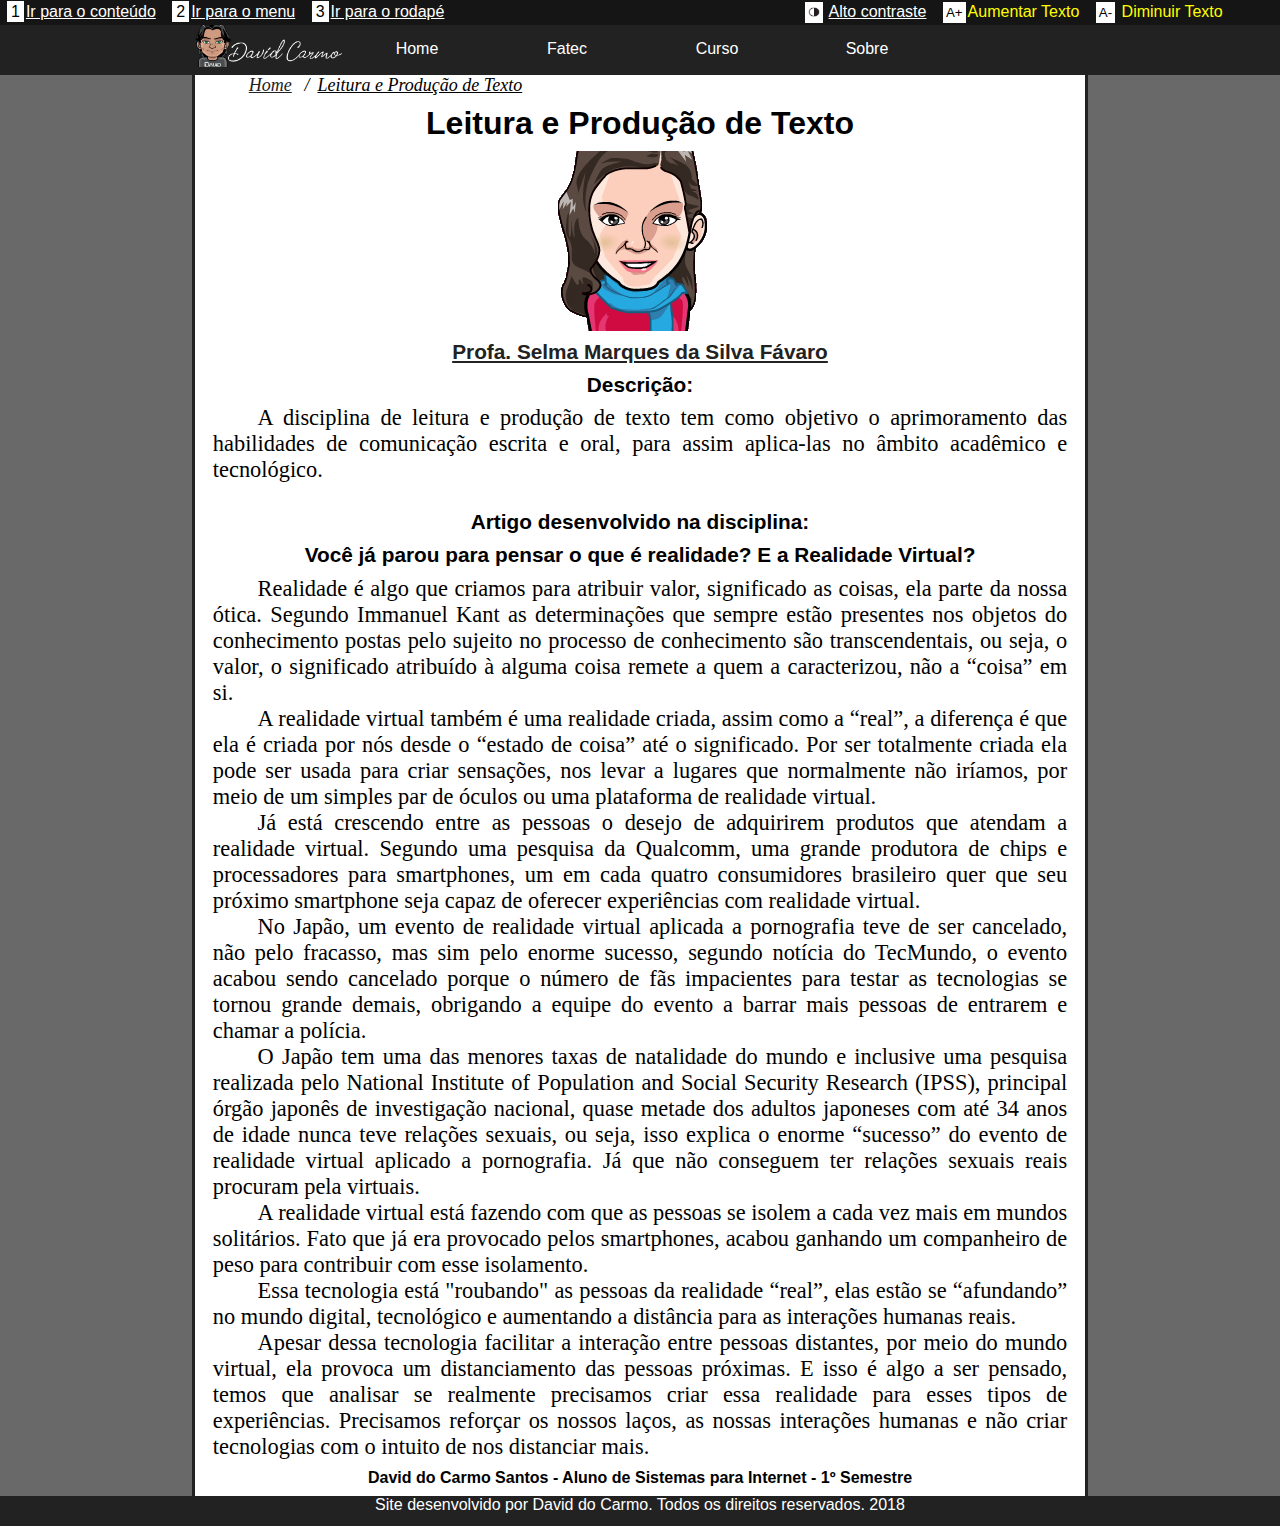
<file: lpt.html>
<!DOCTYPE html>
<html lang ="pt-br">
<head> 
    <meta charset ="UTF-8">
    <meta name="viewport" content="width=device-width, initial-scale=1.0">
    <title>About</title>
    <link rel="stylesheet" type ="text/css" href ="css/style.css"/>
    <link rel="stylesheet" href="css/contrast.css">
    <link rel="shortcut icon" href="img/avatar_icon.png" type="image/x-icon" />
    <script src="js/jquery-3.3.1.js" type="text/javascript"></script>
    <script src="js/fonte.js" type="text/javascript"></script>
    <script src="js/high-contrast.js"></script>
    <script src="js/fakeBreadCrumb.js"></script>
</head>
<body onload="bdCrumb()">

<header>
        <div class="menuAcessibilidade">
                <ul id="atalhos">  
                        <li><a href="#conteudo" accesskey="1"> <span>1</span>Ir para o conteúdo </a></li>  
                        <li><a href="#mainMenu" accesskey="2"><span>2</span>Ir para o menu </a></li>   
                        <li><a href="#rodape" accesskey="3"><span>3</span>Ir para o rodapé </a></li>  
                    </ul>  
            <ul id="botoes">
                <li>
                    <button onclick="window.toggleContrast()"><img src="img/icon_altoContrast.png" alt=""></button>
                    <a href="#altocontraste" id="altocontraste" onclick="window.toggleContrast()" >Alto contraste</a>
                </li>
                <li><button onClick="fonte('a');">A+</button>Aumentar Texto</li>
                <li> <button onClick="fonte('d');">A-</button> Diminuir Texto</li>
                
            </ul>
        </div>
        <nav id="mainMenu" class ="menu">

    <ul>
        <li id="primeiroli"><img  alt ="David Carmo imagem em branco" src="img/name_bar.png"></li>
        <li><a href="index.html">Home  </a></li>
        <li><a href="fatec.html">Fatec </a></li>
        <li><a href="#">Curso </a>
            <ul>
                <li><a href="alp.html"> Algoritmo e Lógica de Programação</a></li>
                <li><a href="bi.html">Bases da Internet </a></li>
                <li><a href="ccw.html">Criação de Conteúdo na Web </a></li>
                <li><a href="dd.html">Design Digital </a></li>
                <li><a href="ppsi.html">Padrões de Projeto de Sítios Internet I </a></li>
                <li><a href="lpt.html">Leitura e Produção de Textos </a></li>
                <li><a href="fme.html">Fundamentos de Matemática Elementar </a></li>
            </ul>
        </li>
        <li><a href="sobre.html"> Sobre </a></li>

    </ul>
</nav>
</header> 






<main id="conteudo" class = "conteudo">
        <section class="acessibilidade"><!--Apresentação da Disciplina e professor -->
            <p id="breadCrumb"></p>
            <h1 id="tituloPage">Leitura e Produção de Texto</h1>
        <figure>
            <img alt="Avatar Professora Selma" src="img\avatar_selma.png" onMouseOver="this.src='img/selma_real.png'"onMouseOut="this.src='img/avatar_selma.png'"> 
        </figure>
        <a href="http://lattes.cnpq.br/8985764905491681"><h3>Profa. Selma Marques da Silva Fávaro</h3></a><!-- link currículo lattes -->

        <h2>Descrição:</h2> 

        <p>A disciplina de leitura e produção de texto tem como objetivo o aprimoramento das habilidades de comunicação escrita e oral, 
        para assim aplica-las no âmbito acadêmico e tecnológico.</p><br/>
    </section>
    <section class="acessibilidade" ><!-- Conteúdo da página -->   
        <article>
            <h2>Artigo desenvolvido na disciplina:</h2>

            <h2>Você já parou para pensar o que é realidade? E a Realidade Virtual?</h2>
             <p>    Realidade é algo que criamos para atribuir valor, significado as coisas, ela parte da nossa ótica. Segundo Immanuel Kant as determinações que sempre estão presentes nos 
             objetos do conhecimento postas pelo sujeito no processo de conhecimento são transcendentais, ou seja, o valor, o significado atribuído à alguma coisa remete a quem a caracterizou,
             não a “coisa” em si.</p>
             <p>A realidade virtual também é uma realidade criada, assim como a “real”, a diferença é que ela é criada por nós desde o “estado de coisa” até o significado.
             Por ser totalmente criada ela pode ser usada para criar sensações, 
             nos levar a lugares que normalmente não iríamos, por meio de um simples par de óculos ou uma plataforma de realidade virtual.</p>
            <p> Já está crescendo entre as pessoas o desejo de adquirirem produtos que atendam a realidade virtual. Segundo uma pesquisa da Qualcomm,
            uma grande produtora de chips e processadores para smartphones, 
            um em cada quatro consumidores brasileiro quer que seu próximo smartphone seja capaz de oferecer experiências com realidade virtual.</p>
            <p>	No Japão, um evento de realidade virtual aplicada a pornografia teve de ser cancelado, não pelo fracasso, mas sim pelo enorme sucesso,
            segundo notícia do TecMundo, o evento acabou sendo cancelado porque o número de fãs impacientes para testar as tecnologias se tornou grande demais, 
            obrigando a equipe do evento a barrar mais pessoas de entrarem e chamar a polícia.</p>
            <p>O Japão tem uma das menores taxas de natalidade do mundo e inclusive uma pesquisa realizada pelo National Institute of Population and Social Security Research (IPSS), 
            principal órgão japonês de investigação nacional, 
            quase metade dos adultos japoneses com até 34 anos de idade nunca teve relações sexuais, ou seja, isso explica o enorme “sucesso” do evento de realidade virtual aplicado a pornografia. 
            Já que não conseguem ter relações sexuais reais procuram pela virtuais. </p>
            <p>A realidade virtual está fazendo com que as pessoas se isolem a cada vez mais em mundos solitários. 
            Fato que já era provocado pelos smartphones, acabou ganhando um companheiro de peso para contribuir com esse isolamento.</p>
            <p>Essa tecnologia está "roubando" as pessoas da realidade “real”, elas estão se “afundando” no mundo digital, tecnológico e aumentando a distância para as interações humanas reais.</p> 
            <p>Apesar dessa tecnologia facilitar a interação entre pessoas distantes, por meio do mundo virtual, ela provoca um distanciamento das pessoas próximas. E isso é algo a ser pensado,
            temos que analisar se realmente precisamos criar essa 
            realidade para esses tipos de experiências. Precisamos reforçar os nossos laços, as nossas interações humanas e não criar tecnologias com o intuito de nos distanciar mais.</p>

            <h4> David do Carmo Santos - Aluno de Sistemas para Internet - 1º Semestre</h4>
        </article>
    </section>
</main>





<footer id="rodape"> 
	<p>Site desenvolvido por David do Carmo. Todos os direitos reservados. 2018 </p>

    </footer>

</body>
</html>
</file>
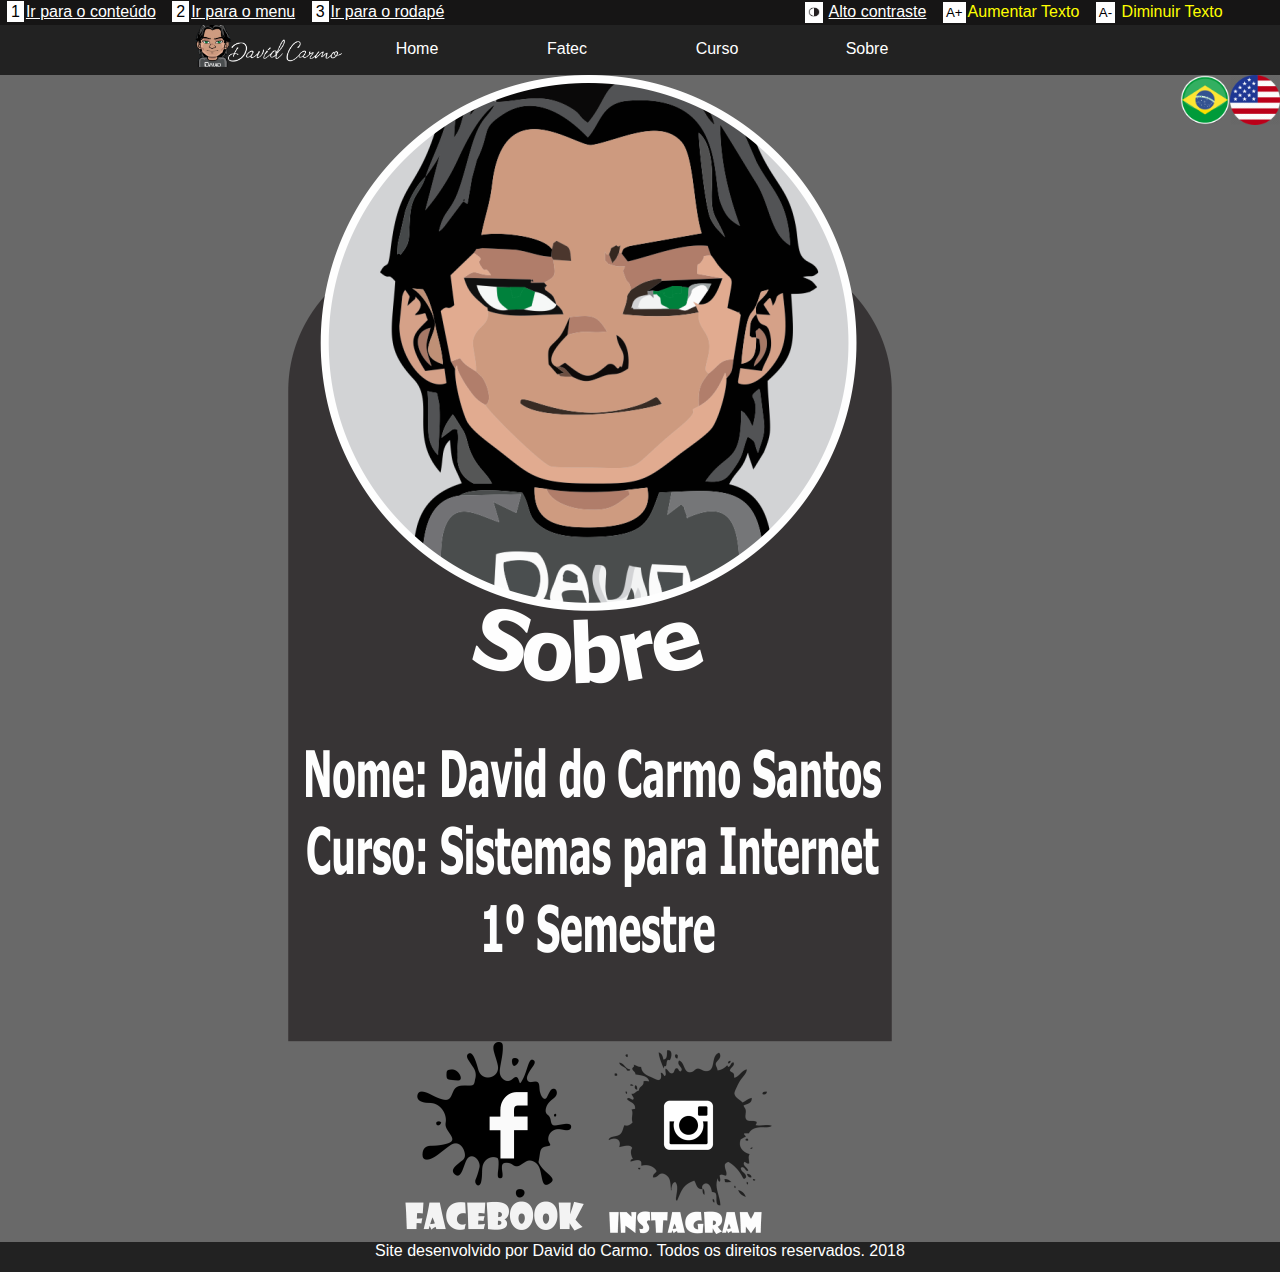
<file: sobre.html>
<!DOCTYPE html>
<html lang ="pt-br">
<head> 
    <meta charset ="UTF-8">
    <meta name="viewport" content="width=device-width, initial-scale=1.0">
    <title>Sobre</title>
    <link rel="stylesheet" type ="text/css" href ="css/style.css"/>
    <link rel="stylesheet" href="css/contrast.css">
    <link rel="shortcut icon" href="img/avatar_icon.png" type="image/x-icon" />
    <script src="js/jquery-3.3.1.js" type="text/javascript"></script>
    <script src="js/fonte.js" type="text/javascript"></script>
    <script src="js/high-contrast.js"></script>
    <script src="js/fakeBreadCrumb.js"></script>
</head>
<body onload="bdCrumb()">

<header>
        <div class="menuAcessibilidade">
                <ul id="atalhos">  
                        <li><a href="#conteudo" accesskey="1"> <span>1</span>Ir para o conteúdo </a></li>  
                        <li><a href="#mainMenu" accesskey="2"><span>2</span>Ir para o menu </a></li>   
                        <li><a href="#rodape" accesskey="3"><span>3</span>Ir para o rodapé </a></li>  
                    </ul>  
            <ul id="botoes">
                <li>
                    <button onclick="window.toggleContrast()"><img src="img/icon_altoContrast.png" alt=""></button>
                    <a href="#altocontraste" id="altocontraste" onclick="window.toggleContrast()" >Alto contraste</a>
                </li>
                <li><button onClick="fonte('a');">A+</button>Aumentar Texto</li>
                <li> <button onClick="fonte('d');">A-</button> Diminuir Texto</li>
                
            </ul>
        </div>
        <nav id="mainMenu" class ="menu">

    <ul>
        <li id="primeiroli"><img  alt ="David Carmo imagem em branco" src="img/name_bar.png"></li>
        <li><a href="index.html">Home  </a></li>
        <li><a href="fatec.html">Fatec </a></li>
        <li><a href="#">Curso </a>
            <ul>
                <li><a href="alp.html"> Algoritmo e Lógica de Programação</a></li>
                <li><a href="bi.html">Bases da Internet </a></li>
                <li><a href="ccw.html">Criação de Conteúdo na Web </a></li>
                <li><a href="dd.html">Design Digital </a></li>
                <li><a href="ppsi.html">Padrões de Projeto de Sítios Internet I </a></li>
                <li><a href="lpt.html">Leitura e Produção de Textos </a></li>
                <li><a href="fme.html">Fundamentos de Matemática Elementar </a></li>
            </ul>
        </li>
        <li><a href="sobre.html"> Sobre </a></li>

    </ul>
</nav>
</header> 

<main id = "sobre">
       <section><!--Menu de escolha da língua -->
        <nav>
            <ul id = "en">

                <li> <a href ="about.html"> <img alt="Icon USA - PT" src="img/en_icon.png"> </a></li>

            </ul>

            <ul id ="pt">

                <li> <a href ="sobre.html"><img alt="Icon Brasil - PT" src="img/pt_icon.png"></a></li>

            </ul>
        </nav>
    </section>
    
    <!-- Cartão frente-verso com informações sobre o autor do blog-->
    <section id="conteudo">
        <figure>
            <img alt ="David Carmo card" src="img/card_front.png" onMouseOver="this.src='img/card_back.png'"onMouseOut="this.src='img/card_front.png'">
        </figure>
    </section>
    <!--Links para as redes sociais -->
    <section>
        <nav id ="instaFB_Box">
            <ul id="fb">

                <li><a href="https://www.facebook.com/david.carmosantos"> <img alt="Icon Facebook" src="img/facebook_icon.png"> </a> </li>

            </ul>

            <ul id="insta">

                <li><a href="https://www.instagram.com/okay_dave/"><img alt="Icon Instagram" src="img/insta_icon.png"> </a></li>

            </ul>
        </nav>
    </section>
</main>
<footer id="rodape"> 
	<p>Site desenvolvido por David do Carmo. Todos os direitos reservados. 2018 </p>

</footer>


</body>
</html>
</file>
<file: css/style.css>
/* host-filezilla: projetos.fatecjales.edu.br client: davidcarmo senha:  */ 

*
{
    margin: 0;
    padding: 0;
}

body
{   
    overflow: auto;
    background:#696969 ;
    font-family: tahoma, verdana, sans-serif;      

}

/* Início - Sintaxe Lógica de Programação */ 

.exemplo_sintaxe 
{
    margin: 2% 15% 2% 15%;
    min-width: 50%;
    max-height: 100%;
    border: 3px groove #222;
    background-color: #fff;
    border-radius: 1em;
    box-shadow: black 0.5em 0.5em 0.3e;
}
    .exemplo_sintaxe h2 
    {
        text-align: center;
    }
        .exemplo_sintaxe p
    {
        text-align: center;
        margin-left: 5%;
        font-size: 1px;
    }
/* Fim - Sintaxe Lógica de Programação */ 

/* Início - Conteúdo nas articles */

.conteudo
{
    display: inline-block;
    border-left:   3px solid #222;
    border-right:   3px solid #222;
    background: white;
    margin: 0% 15% 0% 15%;
    min-height: calc(100vh - 100px);
}
    .conteudo img
    {
        display: block;
        margin: 0 auto;

    }

    .conteudo h1
    {
        text-align: center;
        font-size: 2em;	

    }
    .conteudo h2, h3
    {
        font-size: 1.3em;
        text-align: center;
        text-decoration: bold;
    }
    .conteudo h1,h2,h3,h4
    {
        margin: 1% 0 1% 0;
    }
    .conteudo h4
    {
        font-size: 1.0em;
        text-align: center;
    }

    .conteudo p
    {
        padding: 0% 2% 0% 2%;
        font-size: 1.4em;
        text-align: justify;
        font-family: tahoma;
        text-indent: 2em;
    }
/* Início - Conteúdo nas articles */

/* Início - links */ 

/* link não visitado */
.conteudo a:link 
{
    color: #222;
}

/* link visitado */
.conteudo a:visited 
{
    color: green;
}

/* mouse sobre o link */
.conteudo a:hover 
{
    color: green;
}

/*  link selecionado */
.conteudo a:active 
{
    color: red;
}
/* Fim - links */

/* Início - Menu Acessibilidade */ 

.menuAcessibilidade
{
    display: block;
    background: rgb(22, 21, 21);
}
.menuAcessibilidade ul
{
    display: inline-block;
}
.menuAcessibilidade  ul li
{
    list-style: none;
    display: inline-block;
    margin: 2px 5px;
    color: yellow;
}
.menuAcessibilidade button 
{
    background: white;
    border: 1px solid white;
    padding: 2px;
    margin: 0 2px;
}

.menuAcessibilidade a:visited
{
    color: yellow;
}
.menuAcessibilidade a
{
    color: white;
} 
 
 .menuAcessibilidade img 
 {
     width: 12px;
     height: 10px;
     padding: 1px 0 0 0;
 }

 #atalhos
 {
     width: 62%;
     color: white;
 }

 .menuAcessibilidade span 
 {
     background: #FFF;
     color: black;
     padding: 2px 4px;
     margin: 0 2px;
 }

 /* Fim - Menu Acessibilidade */


 /* BreadCrumb  */ 

 #breadCrumb
 {
     font-size: 18px;
     font-style: italic;
     
 }
 #breadCrumb span
 {
    text-decoration: underline;
 }

 /* */ 
/* Início - Menu  */ 
.menu
{
    clear: both;
    width: 100%;
    height: 50px;
    background-color: #222;
    font-family: arial;
    display:block
}


    .menu ul 
    {
        list-style: none;
        position: relative;
    }

    .menu ul li
    {
        width: 150px;
        float: left;

    }

    #primeiroli 
    {
        width: 150px;
        float: left;
        padding-left: 15%;
    }

    .menu a
    {
        padding: 15px;
        display: block;
        text-decoration: none;
        text-align:center;
        background-color: #222;
        color: #FFF;
    }

    /*Início - Menu Oculto até passar o Mouse sobre "Cursos" */ 
        .menu ul ul 
        {
            position: absolute; 
            visibility: hidden;

        }
        .menu ul ul li
        {
            float: none;
            display: block; 
            width: 250px;

        }

        .menu ul li:hover ul
        {
            visibility: visible;
            display: block;
            z-index: 1;

        }

        .menu a:hover 
        {
            background-color: green;

        }
    /*Início - Menu Oculto até passar o Mouse sobre "Cursos" */ 
    .menu img
    {
        width: 150px;
        height: 50%;
    }

/* Fim - Menu  */ 

/*Início - Div da página home */ 
.home {
    margin: 0 auto;
    min-height: calc(100vh - 30px);
    max-width: 80vw;
}
    .home img
    {
        margin: 0 auto;
        display: block;
        max-width: 100%;
        max-height: auto;

    }
/*Fim - Div da página home */ 

/*Inicio - Rodapé */ 

footer
{
    clear: both;
    display: block;
    position: relative;
    width: 100%;
    min-height: 30px;
    background-color: #222;
    color: white;
    text-align: center;

}

/*Fim - Rodapé */ 

/* Início - logo fatec - página fatec */ 
.logo_fatec img
{
    max-width: 50vw;
    height: auto;
}
/* Fim - logo fatec - página fatec */ 

/* Início - PLUG-IN FACEBOOK - Página Criação de Conteúdo  */ 

.face
{
    margin: 0 auto; 
    max-width: 320px;
    height:100%;  
}
/* Fim - PLUG-IN FACEBOOK - Página Criação de Conteúdo  */ 

/* Início - videos math */

#video 
{
    display: block;
    margin: auto;
    max-width= 560px; 
    max-height= 315px;
}
/* Início - videos math */

/* Início - Ajuste pdf - padrões */ 
/* pdf padroes - iframe */

.pdf
{
    margin: 0 auto; 
    max-width: 560px;
    max-height: 500px;  

}
/* img download padrões*/
.pdfDownload
{
    display: none;
    visibility: hidden;
}
/* Fim - Ajuste pdf - padrões */

/*Início - sobre */
#instaFB_Box{
    max-width: 500px;
    margin: 0 auto;
    padding: 0;
}
/*Cartão de visitas */ 
#sobre img
{
    display: block;
    margin: 0 auto;
    max-width: 80vw;
}

/* Facebook e Instagram - logos */ 

#fb, #insta{
    max-height: 200px;
    max-width: 200px;
    float: left;
}

#fb img, #insta img
{
    max-width: 200px;
    max-height: 200px;
}

/*Escolha de linguagem - PT-BR / EN-US */ 

#pt, #en{
    max-height: 50px;
    max-width: 50px;
    display: block;
    float: right;
}

#pt img, #en img{
    max-width: 50px;
    max-height: 50px;
}

#pt li, #en li, #instaFB_Box li{
    list-style: none;
}
/*Fim - sobre */

/* galeria Design Digital */
.galeria { 
    padding: .5vw;
    font-size: 0;
    display: -ms-flexbox;
    -ms-flex-wrap: wrap;
    -ms-flex-direction: column;
    -webkit-flex-flow: row wrap; 
    flex-flow: row wrap; 
    display: -webkit-box;
    display: flex;
}
.galeria img { 

    -webkit-box-flex: auto;
    -ms-flex: auto;
    flex: auto; 
    max-width: 300px; 
    max-height: 300px;
    margin: .5vw; 
    }


/*Responsividade a partir de 900px */ 
@media screen and (max-width: 900px)
{

    /* Galeria Design Digital */     
    .galeria img { margin: 0 auto; }

    /* Ajuste tamanho do article - retirada das margens */ 
    .conteudo
    {
        margin: 0%;
    }

    /*Início - Ajuste Menu */
    .menu ul li
    {
        width: 100%;
    }

    #primeiroli 
    {
        width: 100%;
        padding: 0;
    }
    #primeiroli img 
    {
        display: block;
        margin: 0 auto;
    }
        .menu ul ul li
        {
            float: left;
            width: 100%;

        }
     /*Fim - Ajuste Menu */
}


/*Responsividade a partir de 600px */ 
@media screen and (max-width: 600px) 
{

    /* Início - PDF padrões - Iframe - Imagem Download */ 
    /* Iframe PDF */ 
    .pdf{
        display: none;
        visibility: hidden;
    }
    /* Img Download  */ 
    .pdfDownload
    {
        display: block;
        margin: 0 auto;
        visibility: visible;
        max-width: 600px; 
        max-height: auto;

    }
    .pdfDownload img
    {
        display: block;
        margin: 0 auto;
        max-width: 220px;
        height: auto;

    }
    .pdfDownload p
    {       
        text-align: center;
        padding: 0; /* retirada do padding que estava sendo herdado da classe conteudo */ 
    }
    }
    /* Fim - PDF padrões - Iframe - Imagem Download */ 
@media screen and (max-width: 400px)
    /* Início - ajuste do logo do Facebook e Instagram  */ 
    {
    #instaFB_Box{
        max-width: 120px;
        margin: 0 auto;
        padding: 0;
    }
    #fb, #insta{
        max-height: 120px;
        max-width: 120px;
        float: left;
    }

    #fb img, #insta img
    {
        max-width: 120px;
        max-height: 120px;

    }
    /* Fim - ajuste do logo do Facebook e Instagram  */ 

}
</file>
<file: css/contrast.css>
/* ..................................................................................................... */
/* ALTO CONTRASTE */
.contrast,
.contrast nav,
.contrast div,
.contrast li,
.contrast ol,
.contrast header,
.contrast footer,
.contrast section,
.contrast main,
.contrast aside,
.contrast article,
.contrast a{
    background: black !important;
    color: white !important;
}

.contrast h1,
.contrast h2,
.contrast h3,
.contrast h4,
.contrast h5,
.contrast h6,
.contrast p,
.contrast label,
.contrast strong,
.contrast em,
.contrast cite,
.contrast q,
.contrast i,
.contrast b,
.contrast u,
.contrast span {
    color: white !important;
}

.contrast a{
    color: yellow !important;
}

.contrast input[type=button],
.contrast input[type=reset],
.contrast input[type=submit] {
    background: black !important;
    color: yellow !important;
    border: none !important;
}

.contrast input[type=text],
.contrast input[type=password],
.contrast input[type=url],
.contrast input[type=search],
.contrast input[type=email],
.contrast input[type=tel],
.contrast input[type=date],
.contrast input[type=month],
.contrast input[type=week],
.contrast input[type=datetime],
.contrast input[type=datetime-local],
.contrast textarea,
.contrast input[type=number] {
    background: black !important;
    border: 1px solid white !important;
    color: white !important;
}

.contrast img.on-contrast-force-gray {
    filter: grayscale(100%) contrast(120%);
}

.contrast img.on-contrast-force-white {
    filter: brightness(0) invert(1);
}
.contrast button
{
    border-color: white !important;
    background: black !important;
    color: yellow !important;
}
</file>
